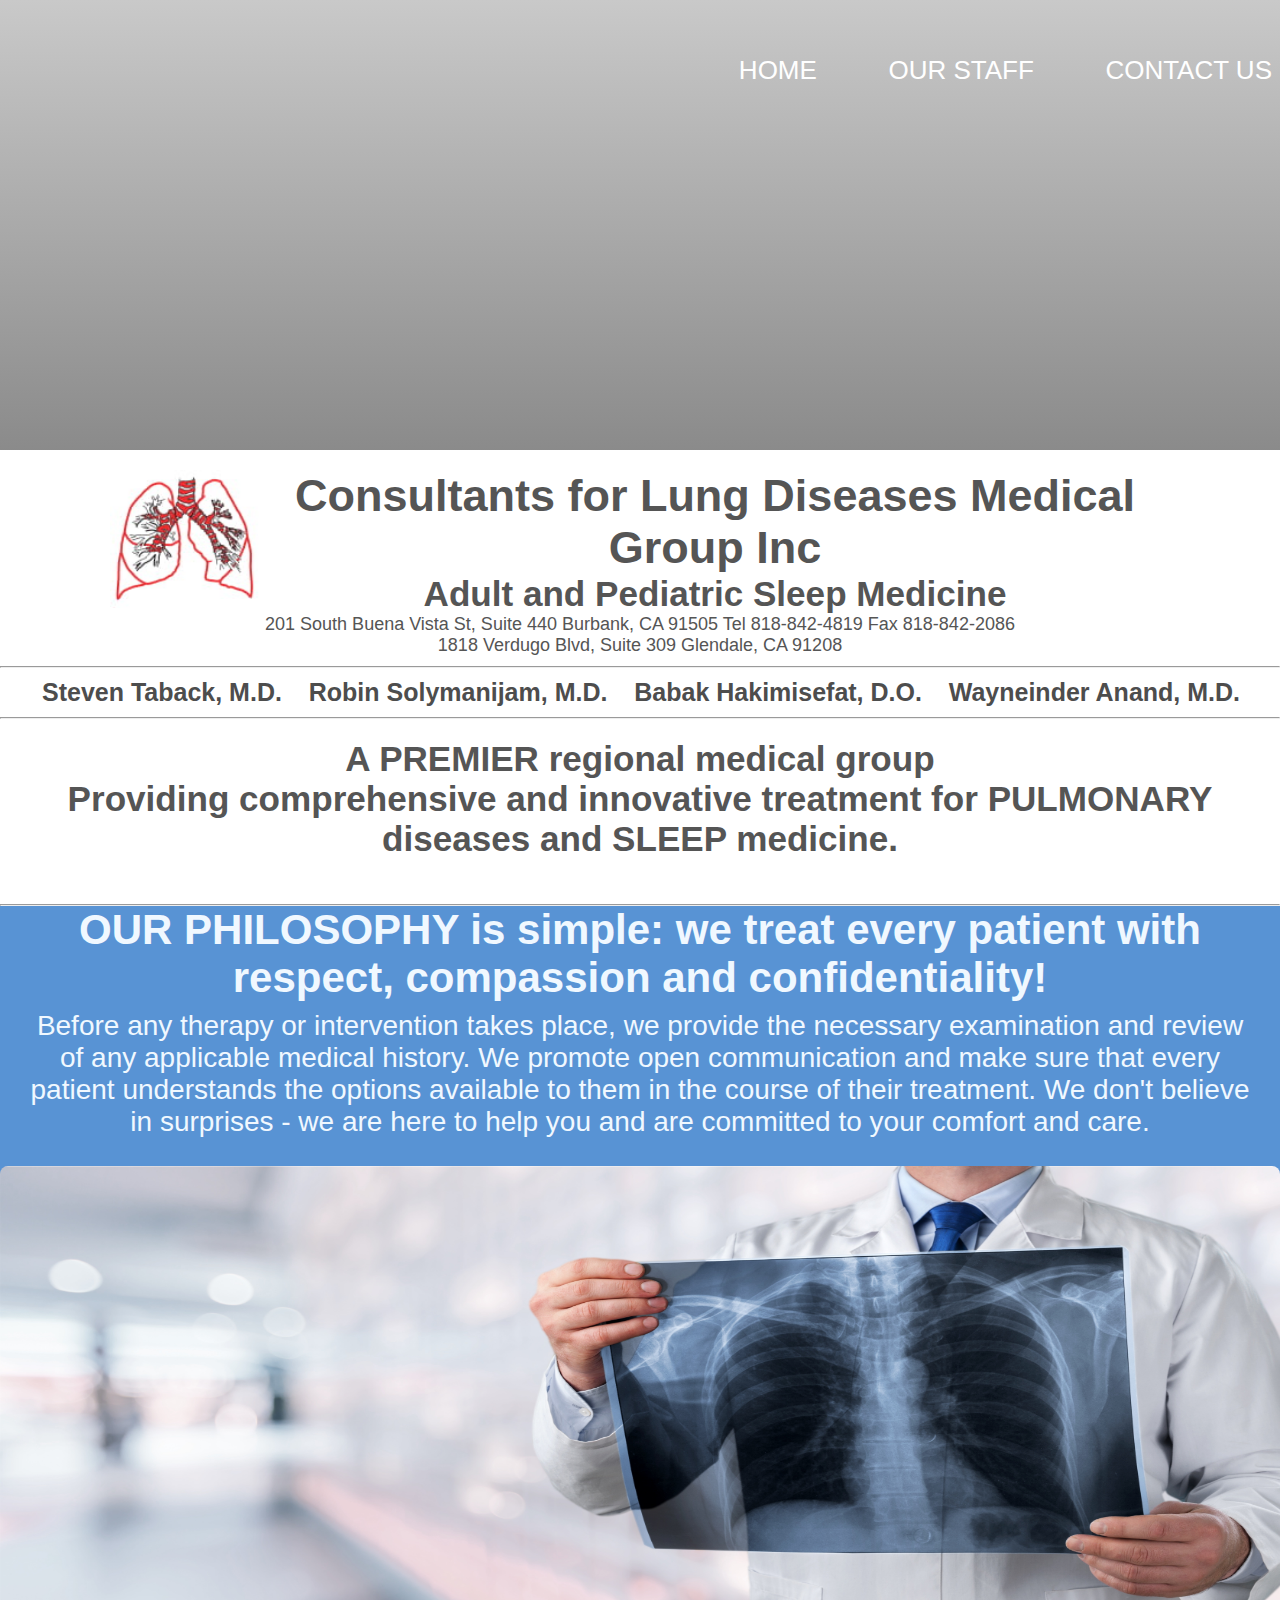
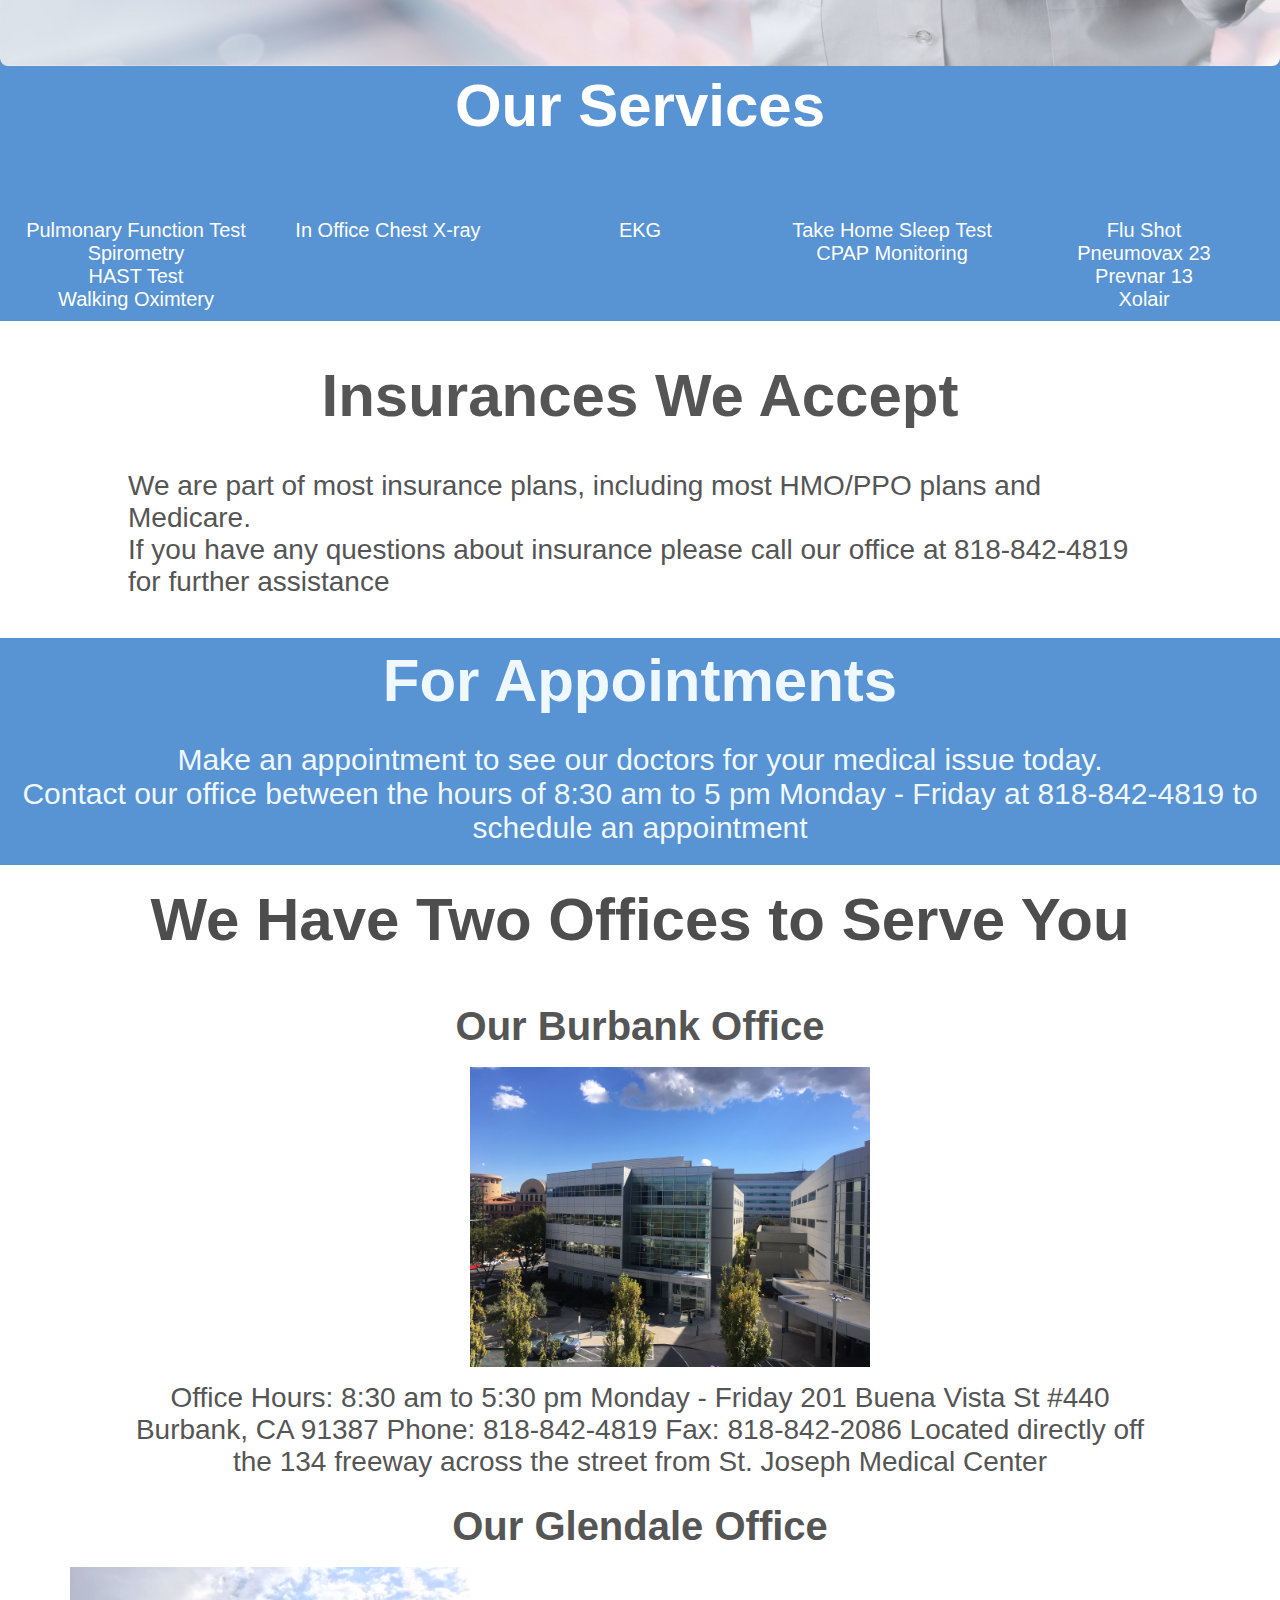
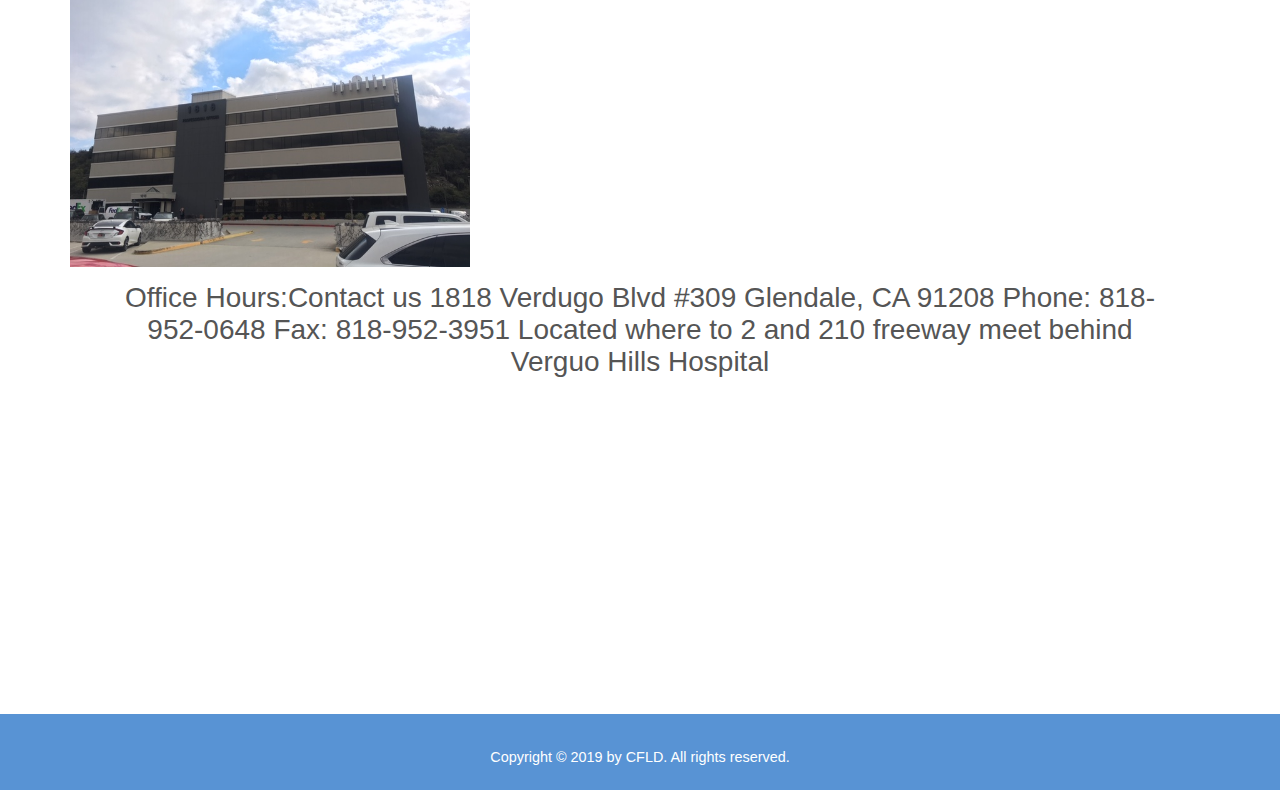
<file: index.html>
<!DOCTYPE html>
<html lang="en">
    <meta charset="utf-8">
    <meta name="viewport" content="width=device-width, initial-scale=1.0">
    
 <head>
     <title>Consultants for lung diseases </title>
     <link rel="stylesheet" type="text/css" href="css/style.css">
     <link rel="icon" href="images/favicon.ico">
     <link rel="stylesheet" href="https://use.fontawesome.com/releases/v5.7.2/css/all.css" integrity="sha384-fnmOCqbTlWIlj8LyTjo7mOUStjsKC4pOpQbqyi7RrhN7udi9RwhKkMHpvLbHG9Sr" crossorigin="anonymous">
     </head>    
   
  <body>
      
    <header>
     <nav>
        <div class="row">
            <ul class="main-nav">
            <li><a href="index.html">Home</a></li>    
            <li><a href="doctors.html">Our Staff</a></li>
            
            <li><a href="contact.html">Contact Us</a></li>    
            </ul>
           
          </div>
        
        </nav>
    </header>

<div class="cfld-title">
    <div class="clearfix">
      
        <img src="images/LUNGS_2color%20(1)-1.jpg" alt="Cfld logo"><h2>Consultants for Lung Diseases Medical Group Inc</h2>
    <h3>Adult and Pediatric Sleep Medicine</h3>
        <p>201 South Buena Vista St, Suite 440 Burbank, CA 91505 Tel 818-842-4819 Fax 818-842-2086</p>
        <p>1818 Verdugo Blvd, Suite 309 Glendale, CA 91208</p>
       
    
    </div>
      </div>
    <hr>
    <div class="doctors-names">
    <a href="taback.html"><h4>Steven Taback, M.D.</h4></a>
        <a href="soly.html"><h4>Robin Solymanijam, M.D.</h4></a>
        <a href="hakimi.html"><h4>Babak Hakimisefat, D.O.</h4></a>
        <a href="anand.html"><h4>Wayneinder Anand, M.D.</h4></a>
        
    </div>
    <hr>
    <section class="intro">

    <div class="mission">
        <h3>A PREMIER regional medical group</h3> 
        <h3>Providing comprehensive and innovative treatment for
        <strong>PULMONARY </strong> diseases and <strong>SLEEP medicine.</strong> </h3>
        
        </div> 
    
    </section>
    
    <hr class="line">
    
    <section class="intro">
    <div class="about-us">
        <h2>OUR PHILOSOPHY is simple: we treat every patient with respect, compassion and confidentiality!</h2>
    
        <p>Before any therapy or intervention takes place, we provide the necessary examination and review of any applicable medical history. We promote open communication and make sure that every patient understands the options available to them in the course of their treatment. We don't believe in surprises - we are here to help you and are committed to your comfort and care. </p>
    </div>
        </section>


    
    
    
    
<section class="breathing">

    
    <div class="breath">
<img src="images/AdobeStock_233003549.jpeg">
    </div>
    

    </section>
    
    <div class="title-services"> <h2>Our Services</h2> </div>
  <section class="section-meals">
          
            <ul class="meals-showcase clearfix">
                <li>
                    
                    <figure class="meal-photo">
                        <a href="pft.html"><i class="fas fa-wind"></i></a>
                    
                        <p>Pulmonary Function Test</p>
                        <p>Spirometry</p>
                        <p>HAST Test</p>
                        <p>Walking Oximtery</p>
                    
                    </figure>
                           
                </li>
                <li>
                    <figure class="meal-photo">
                        <a href="xray.html"><i class="fas fa-x-ray"></i></a>
                        <p>In Office Chest X-ray</p>
                    </figure>
                
                </li>
               <li>
                    <figure class="meal-photo">
                        <a href="ekg.html"><i class="fas fa-heartbeat"></i></a>
                        <p>EKG</p>
                    </figure>
                
                </li>
                <li>
                    <figure class="meal-photo">
                        <a href="sleeptest.html"><i class="fas fa-bed"></i></a>
                         <p>Take Home Sleep Test</p>
                         <p>CPAP Monitoring</p>
                    </figure>
                
                </li>
             <li>
                    <figure class="meal-photo">
                         <a href="vacc.html"><i class="fas fa-syringe"></i></a>
                    
                    <p>Flu Shot </p>   
                    <p> Pneumovax 23</p> 
                    <p> Prevnar 13</p> 
                    <p>Xolair</p>    
                    </figure>
                
                </li>
                
            </ul>
           
                
      
            </section>
    
<section class="ins-section">
    <div class="clearfix">
    <div class="ins">
    <div class="ins-title"><h2>Insurances We Accept</h2></div>
    <ul class="ins-list">
    <li><p>We are part of most insurance plans, including most
        HMO/PPO plans and Medicare.</p></li>
        <li><p>If you have any questions about insurance please call our office at 818-842-4819 for further assistance</p></li>
    
        </ul>
        </div>
    </div>
    
    </section>  

    
    

    
         
    <div class="appt-title">
    <h2> For Appointments</h2> 
        </div>
    <div class="appt">  
    <p> Make an appointment to see our doctors for your medical issue today.</p>   
    <p>Contact our office between the hours of 8:30 am to 5 pm Monday - Friday at 818-842-4819  to schedule an appointment </p>      </div> 
        
       <section class="contact-section">  
   <div class="contact-title"><h2>We Have Two Offices to Serve You</h2>
        </div>
         <div class="contact">
        <div class="contact-color"> 
       <div>
            <h3 class="office-title"> Our Burbank Office</h3>
    <div class="burbank-list">
       <div class="clearfix">
        <img src="images/officeview.JPG" width="400px" height="300px">
        
       <iframe src="https://www.google.com/maps/embed?pb=!1m18!1m12!1m3!1d3301.518189816859!2d-118.33099318487784!3d34.15866678057708!2m3!1f0!2f0!3f0!3m2!1i1024!2i768!4f13.1!3m3!1m2!1s0x80c2bfc35e9be2d7%3A0xe45275c4dc1d35e1!2s201+S+Buena+Vista+St%2C+Burbank%2C+CA+91505!5e0!3m2!1sen!2sus!4v1549069966294" width="400" height="300" frameborder="0" style="border:0" allowfullscreen></iframe>
       <p>Office Hours: 8:30 am to 5:30 pm Monday - Friday
        201 Buena Vista St #440 Burbank, CA 91387
        Phone: 818-842-4819
        Fax: 818-842-2086
        Located directly off the 134 freeway
        across the street from St. Joseph Medical Center</p>
           
           
           
        </div>
     </div>
    </div>
            
            <h3 class="office-title"> Our Glendale Office</h3>

    <div class="glendale-list">
        
        <img src="images/glendaleoffice.JPG" width="400px" height="300px">
        <div class="glendale-text">
        <p>Office Hours:Contact us 
            1818 Verdugo Blvd #309 Glendale, CA 91208 
            Phone: 818-952-0648
            Fax: 818-952-3951
           Located where to 2 and 210 freeway meet
          behind Verguo Hills Hospital</p>
          </div>  
        <iframe src="https://www.google.com/maps/embed?pb=!1m18!1m12!1m3!1d3299.7237099961326!2d-118.21823768486347!3d34.20453508056485!2m3!1f0!2f0!3f0!3m2!1i1024!2i768!4f13.1!3m3!1m2!1s0x80c2ea059628f7c7%3A0x2e0fb28917c6d57f!2s1812+Verdugo+Blvd%2C+Glendale%2C+CA+91208!5e0!3m2!1sen!2sus!4v1549401571596" width="400" height="300" frameborder="0" style="border:0" allowfullscreen></iframe>
        
    </div>
    </div>    
        </div>
    </section>
    
    
<footer>
    
     <div class="row">
    <p>Copyright &copy; 2019 by CFLD. All rights reserved.</p>
    </div>
    
    
    </footer>    
    
    </body>    
    
</html>
</file>
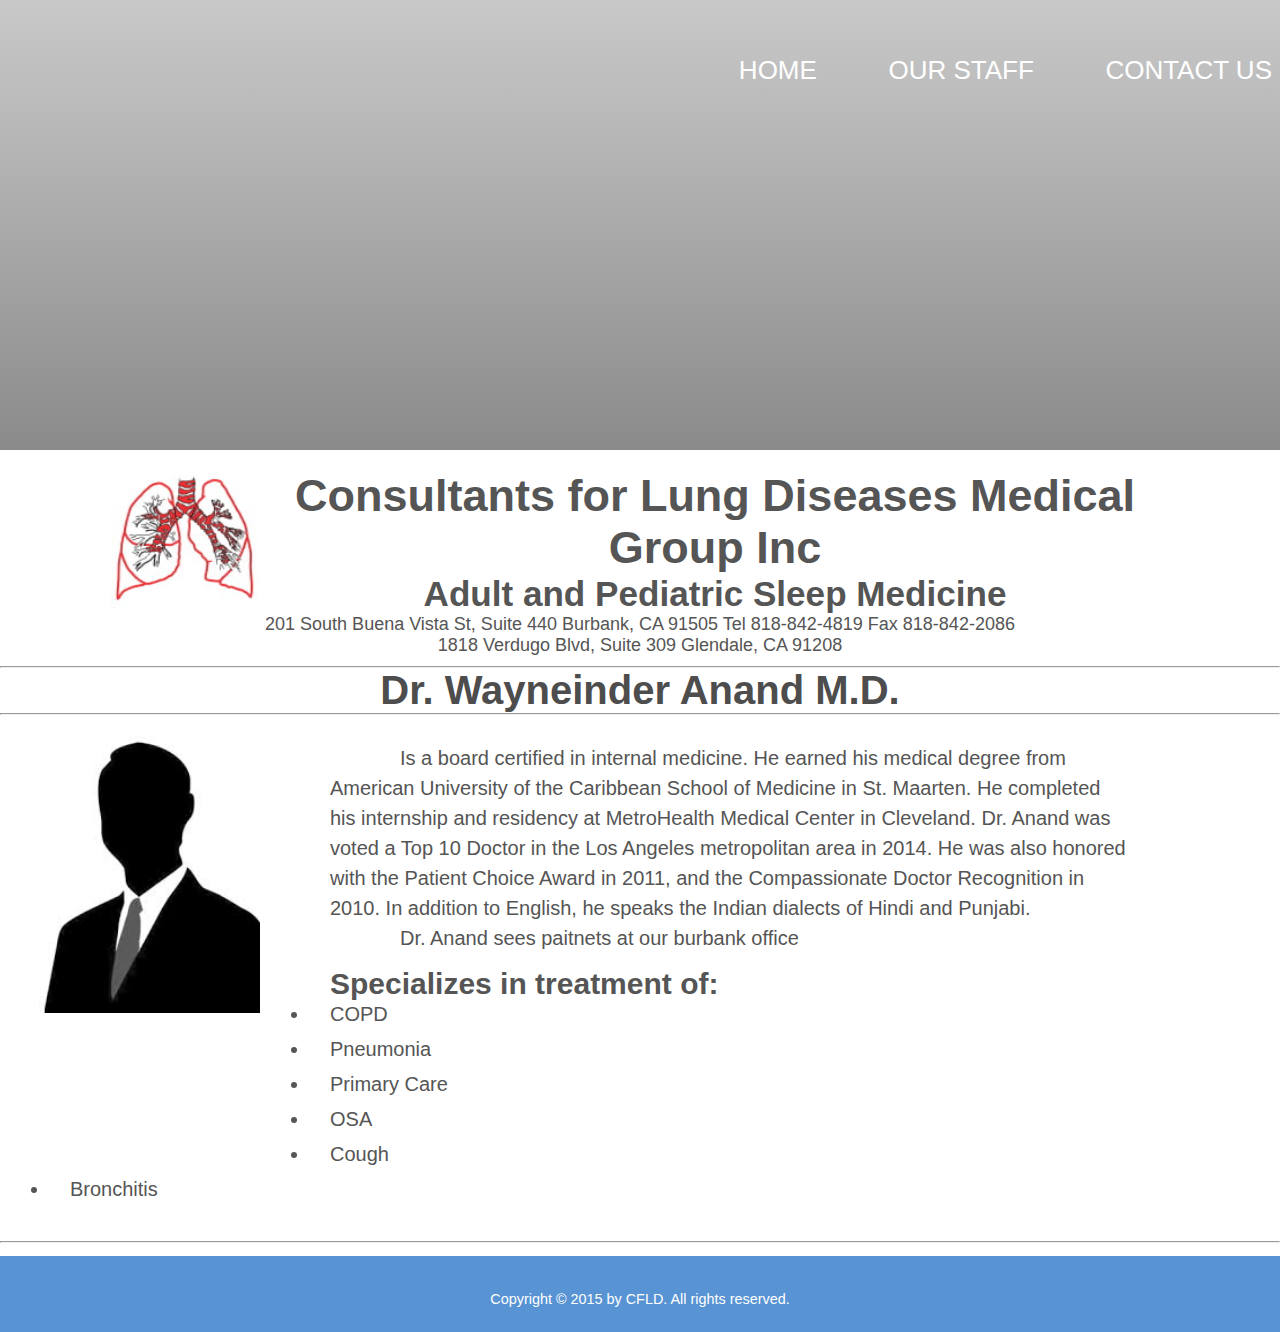
<file: anand.html>
<!DOCTYPE html>
<html lang="en">
    <meta charset="utf-8">
    <meta name="viewport" content="width=device-width, initial-scale=1.0">
    
 <head>
     <title>Consultants for lung diseases </title>
     <link rel="stylesheet" type="text/css" href="css/style.css">
          <link rel="icon" href="images/favicon.ico">

     </head>    
    
    
<body>
    <header>
     <nav>
        <div class="row">
            <ul class="main-nav">
            <li><a href="index.html">Home</a></li>    
            <li><a href="doctors.html">Our Staff</a></li>
            
            <li><a href="contact.html">Contact Us</a></li>    
            </ul>
           
          </div>
        
        </nav>
    </header>
   
    <div class="cfld-title">
    <div class="clearfix">
    <img src="images/LUNGS_2color%20(1)-1.jpg" alt="Cfld logo"><h2>Consultants for Lung Diseases Medical Group Inc</h2>
    <h3>Adult and Pediatric Sleep Medicine</h3>
   <p>201 South Buena Vista St, Suite 440 Burbank, CA 91505 Tel 818-842-4819 Fax 818-842-2086</p>
        <p>1818 Verdugo Blvd, Suite 309 Glendale, CA 91208</p>
        </div>
    </div>  
    <hr>
    
    
    <div class="anand-title">
    <h1>Dr. Wayneinder Anand M.D.</h1>
    </div>
    <hr>
      

    <div class="clearfix">
    <div class="anand-pic">
    <img src="images/Blank.jpg" alt="Dr Anand" width="230px" >
        </div>
        
    <div class="anand-intro">  

     <div class="indent"><p> Is a board certified in internal medicine. He earned his medical degree from American University of the Caribbean School of Medicine in St. Maarten. He completed his internship and residency at MetroHealth Medical Center in Cleveland. Dr. Anand was voted a Top 10 Doctor in the Los Angeles metropolitan area in 2014. He was also honored with the Patient Choice Award in 2011, and the Compassionate Doctor Recognition in 2010. In addition to English, he speaks the Indian dialects of Hindi and Punjabi.</p>
        <p>Dr. Anand sees paitnets at our burbank office </p></div>
        
     </div>
     <div class="anand-treatment">
    <h2>Specializes in treatment of:</h2>
    <ul>
    <li>COPD</li>    
    <li>Pneumonia</li>
    <li>Primary Care</li> 
    <li>OSA</li>   
    <li>Cough</li>   
    <li>Bronchitis</li>    
    </ul>
    </div>     
   </div>
    
    
 <!-- <div class="anand-info">
  <h3 class="hak-h3">Primary Care</h3> 
 <img src="images/AdobeStock_142780600.jpeg">   
  <p>A primary care physician, or PCP, is considered your main doctor. They are responsible for dealing with the majority of your health care issues. Depending on the type of health insurance you have, your insurer may require you to have a PCP.</p>
<p>You’ll go to your PCP for your yearly physical exam and preventive health care. She will help you determine any medical concerns you’re at risk for developing in the future. She will also give you advice on ways you might be able to prevent those problems or decrease your risk.</p>
    </div>
    
 
 <div class="anand-sleep">  
<h3>Sleep Medicine</h3>
      <img src="images/AdobeStock_128176283.jpeg" style="width: 900px;">
     <div class="sleep-effect">
         
     <img src="images/AdobeStock_86381958.jpeg">   
</div>
<p>Doctors that specialize in sleep disorders (insomnia, sleep apnea, etc) and their treatment are “Board Certified” in sleep medicine. They often have other, related, medical specialties as well, including pulmonology </p>
<p>Sleep disorders may be caused by physical, environmental and/or emotional factors. Insomnia (trouble falling or staying asleep), sleep apnea and restless leg syndrome are among the more common problems patients can experience, but certainly not the only ones. As with all medical conditions, accurate diagnosis is the key to prompt, effective treatment.</p>
  </div>  
    <hr>
    
    <div class="clearfix">
    <div class="anand-copd">
    <img src="images/AdobeStock_158937091.jpeg">
    <h3>Pulmonary Medicine</h3>
    
    <p>Pulmonary medicine deals with many diseases and conditions, including: ARDS (acute respiratory distress syndrome), asthma, COPD (chronic obstructive pulmonary disease), cystic fibrosis, interstitial lung disease, lung cancer, lung transplants, occupational lung disease, pulmonary hypertension, pulmonary tuberculosis</p>
    </div>
    </div> -->
    
    <hr>
    
    
    
    <footer>
    
     <div class="row">
    <p>Copyright &copy; 2015 by CFLD. All rights reserved.</p>
    </div>
    
    
    </footer>    
    
    </body>    
    
</html>
</file>
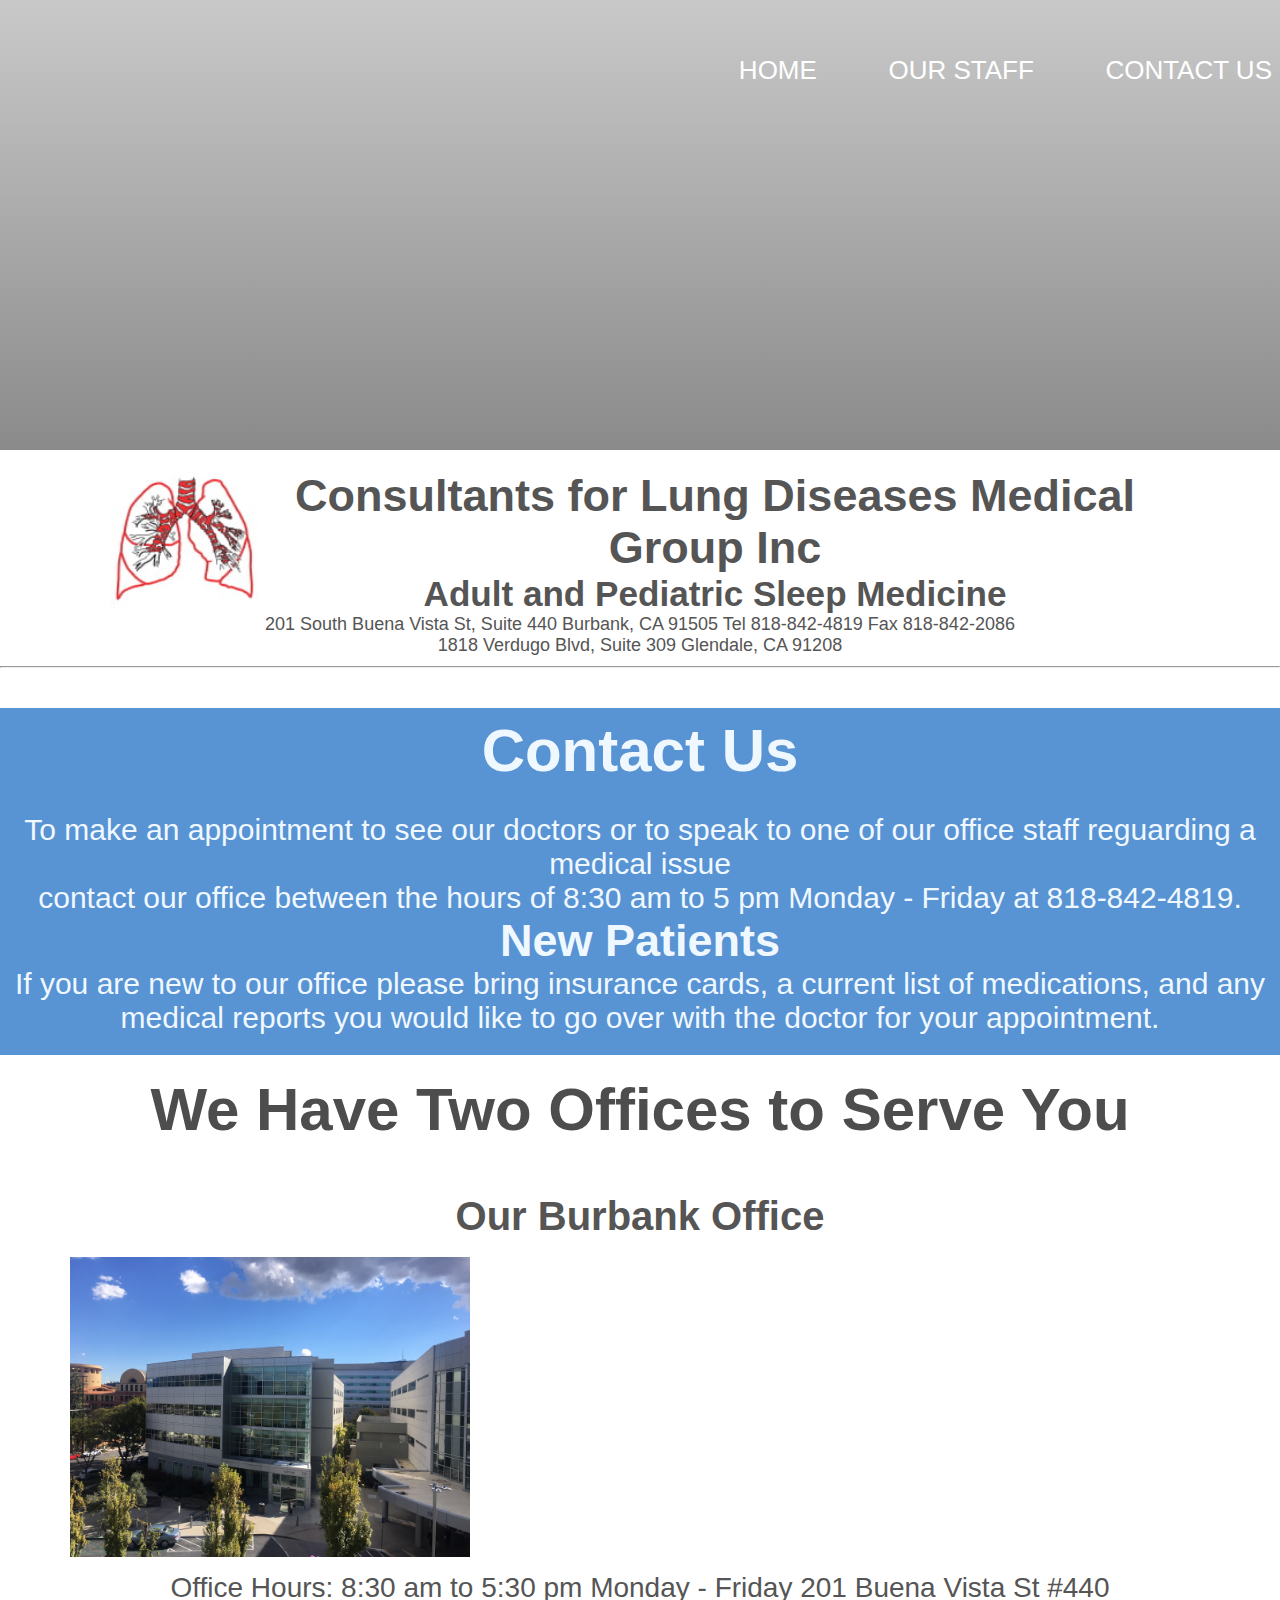
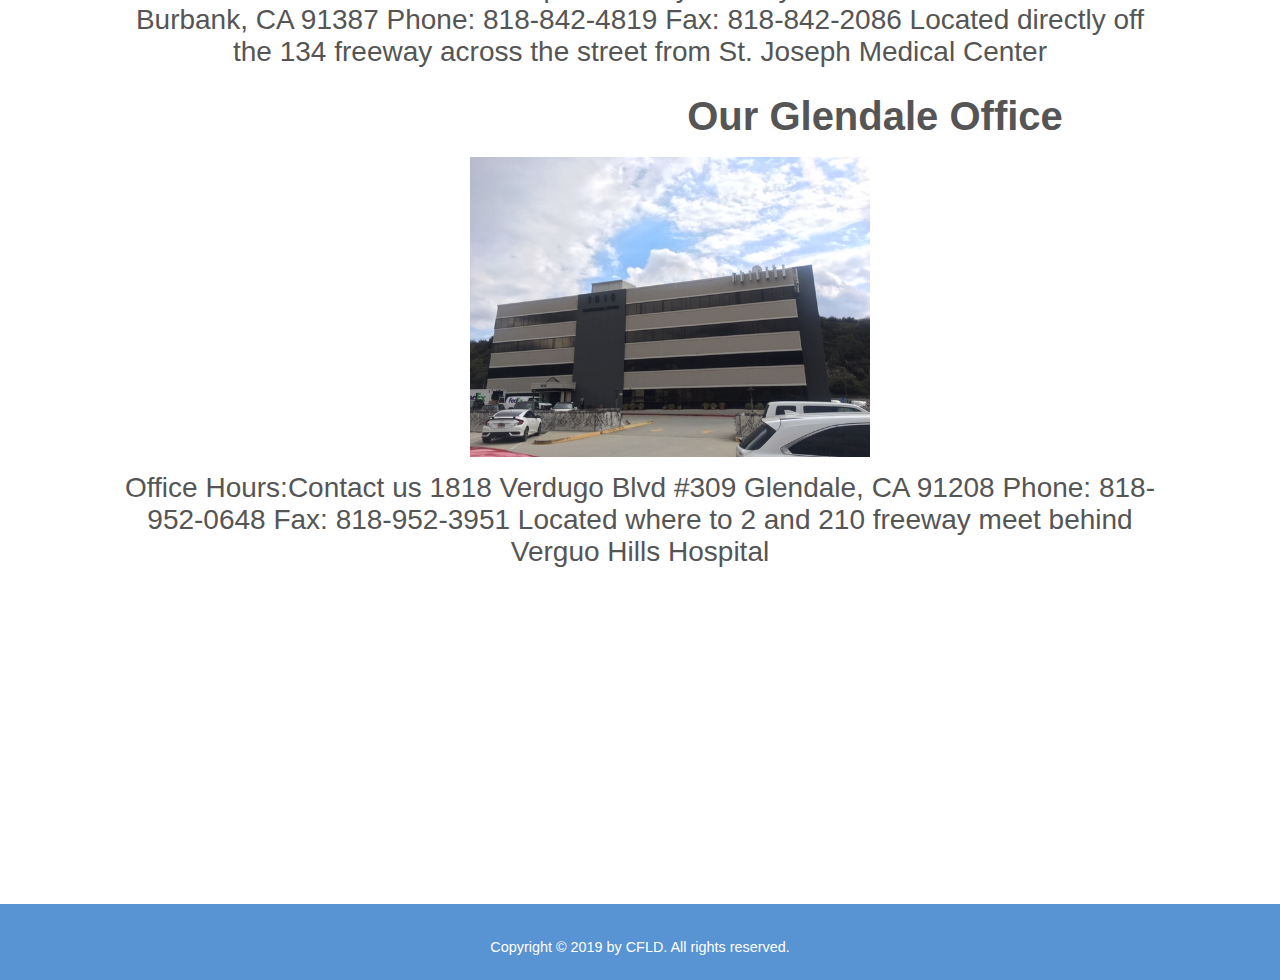
<file: contact.html>
<!DOCTYPE html>
<html lang="en">
    <meta charset="utf-8">
    <meta name="viewport" content="width=device-width, initial-scale=1.0">
    
 <head>
     <title>Consultants for lung diseases </title>
     <link rel="stylesheet" type="text/css" href="css/style.css">
          <link rel="icon" href="images/favicon.ico">

     
     
    </head>    
    
    
<body>
    <header>
     <nav>
        <div class="row">
            <ul class="main-nav">
            <li><a href="index.html">Home</a></li>
            <li><a href="doctors.html">Our Staff</a></li>
           
            <li><a href="contact.html">Contact Us</a></li>    
            
            </ul>
         
          </div>
        
        </nav>

    </header>
    
    <div class="cfld-title">
    <div class="clearfix">
    <img src="images/LUNGS_2color%20(1)-1.jpg" alt="Cfld logo"><h2>Consultants for Lung Diseases Medical Group Inc</h2>
    <h3>Adult and Pediatric Sleep Medicine</h3>
   <p>201 South Buena Vista St, Suite 440 Burbank, CA 91505 Tel 818-842-4819 Fax 818-842-2086</p>
        <p>1818 Verdugo Blvd, Suite 309 Glendale, CA 91208</p>
        </div>
    </div>
    <hr>
   
<div class="appt-title">
    <h2> Contact Us</h2> 
        </div>
    <div class="appt">  
    <p> To make an appointment to see our doctors or to speak to one of our 
        office staff reguarding a medical issue</p>   
    <p>contact our office between the hours of 8:30 am to 5 pm Monday - Friday at 818-842-4819. </p>      
        
    
    <h2>New Patients</h2>
    <p>If you are new to our office please bring insurance cards, a current list of medications, and any medical reports you would like to go over with the doctor for your appointment.</p></div> 
    
       <section class="contact-section">  
   <div class="contact-title"><h2>We Have Two Offices to Serve You</h2>
        </div>
         <div class="contact">
        <div class="contact-color"> 
       <div>
            <h3 class="office-title"> Our Burbank Office</h3>
    <div class="burbank-list">
       
        <img src="images/officeview.JPG" width="400px" height="300px">
        <p>Office Hours: 8:30 am to 5:30 pm Monday - Friday
        201 Buena Vista St #440 Burbank, CA 91387
        Phone: 818-842-4819
        Fax: 818-842-2086
        Located directly off the 134 freeway
        across the street from St. Joseph Medical Center</p>
       <iframe src="https://www.google.com/maps/embed?pb=!1m18!1m12!1m3!1d3301.518189816859!2d-118.33099318487784!3d34.15866678057708!2m3!1f0!2f0!3f0!3m2!1i1024!2i768!4f13.1!3m3!1m2!1s0x80c2bfc35e9be2d7%3A0xe45275c4dc1d35e1!2s201+S+Buena+Vista+St%2C+Burbank%2C+CA+91505!5e0!3m2!1sen!2sus!4v1549069966294" width="400" height="300" frameborder="0" style="border:0" allowfullscreen></iframe>

        
     </div>
    </div>
            
            <h3 class="office-title"> Our Glendale Office</h3>

    <div class="glendale-list">
        
        <img src="images/glendaleoffice.JPG" width="400px" height="300px">
        <div class="glendale-text">
        <p>Office Hours:Contact us 
            1818 Verdugo Blvd #309 Glendale, CA 91208 
            Phone: 818-952-0648
            Fax: 818-952-3951
           Located where to 2 and 210 freeway meet
          behind Verguo Hills Hospital</p>
          </div>  
        <iframe src="https://www.google.com/maps/embed?pb=!1m18!1m12!1m3!1d3299.7237099961326!2d-118.21823768486347!3d34.20453508056485!2m3!1f0!2f0!3f0!3m2!1i1024!2i768!4f13.1!3m3!1m2!1s0x80c2ea059628f7c7%3A0x2e0fb28917c6d57f!2s1812+Verdugo+Blvd%2C+Glendale%2C+CA+91208!5e0!3m2!1sen!2sus!4v1549401571596" width="400" height="300" frameborder="0" style="border:0" allowfullscreen></iframe>
        
    </div>
    </div>    
        </div>
    </section>
    

 
<footer>
    
    
    <div class="row">
    <p>Copyright &copy; 2019 by CFLD. All rights reserved.</p>
    </div>
    
    
    
    </footer>    
    
    </body>    
    
</html>
</file>
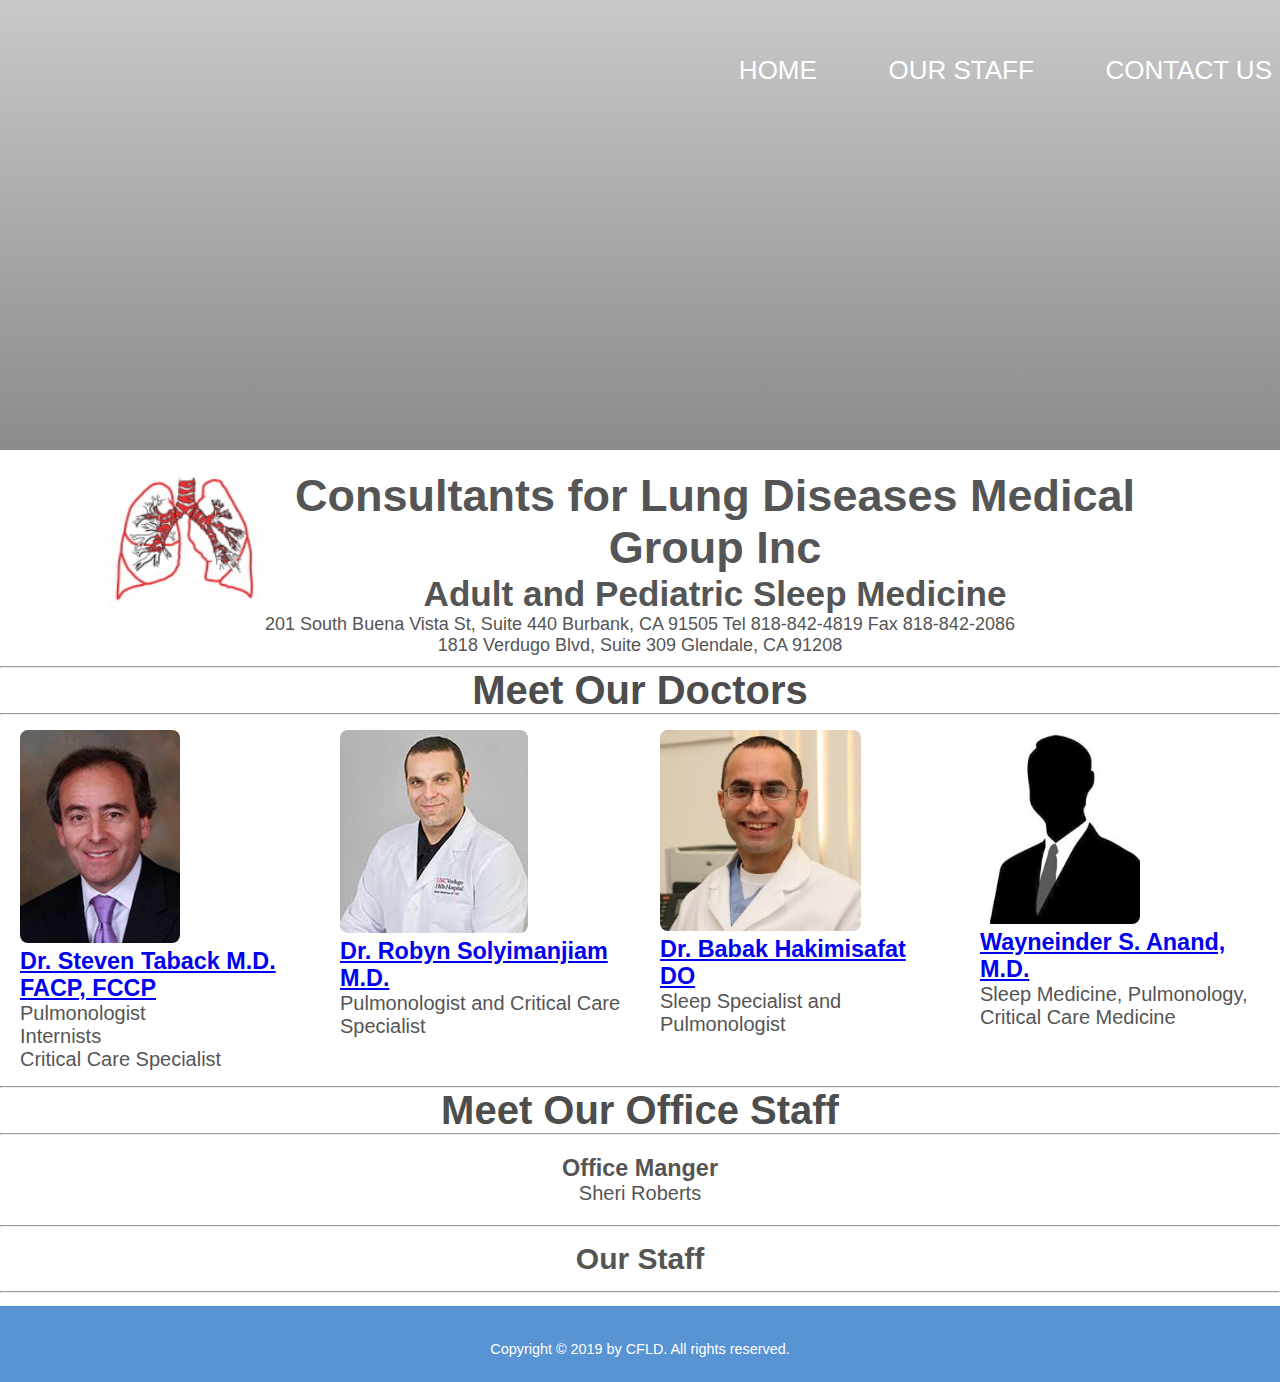
<file: doctors.html>
<!DOCTYPE html>
<html lang="en">
    <meta charset="utf-8">
    <meta name="viewport" content="width=device-width, initial-scale=1.0">
    
 <head>
     <title>Consultants for lung diseases </title>
     <link rel="stylesheet" type="text/css" href="css/style.css">
     <link rel="icon" href="images/favicon.ico">

     
     
    </head>    
    
    
<body>
    <header>
     <nav>
        <div class="row">
            <ul class="main-nav">
            <li><a href="index.html">Home</a></li>   
            <li><a href="doctors.html">Our Staff</a></li>
             
            <li><a href="contact.html">Contact Us</a></li>    
            
            </ul>
         
          </div>
        
        </nav>
    
    
    
    </header>
    
<div class="cfld-title">
    <div class="clearfix">
    <img src="images/LUNGS_2color%20(1)-1.jpg" alt="Cfld logo"><h2>Consultants for Lung Diseases Medical Group Inc</h2>
    <h3>Adult and Pediatric Sleep Medicine</h3>
   <p>201 South Buena Vista St, Suite 440 Burbank, CA 91505 Tel 818-842-4819 Fax 818-842-2086</p>
        <p>1818 Verdugo Blvd, Suite 309 Glendale, CA 91208</p>
        </div>
    </div>  
    
    
<hr>
    <h1>Meet Our Doctors</h1>
<hr>
    

         <div class="clearfix">  
        <div class="column">
          <div class="drtabackimg">
        <a href="taback.html"><img src="images/taback.jpg" alt="Dr Taback"><h3>Dr. Steven Taback M.D. FACP, FCCP</h3></a>
            </div>
    
            <p><strong>Pulmonologist</strong></p>
            <p><strong>Internists </strong></p> 
            <p><strong>Critical Care Specialist</strong></p>  
            </div>
    
        
         <div class="column">
        <a href="soly.html"><img src="images/DrSoly.jpg" alt="Dr Solyimanjiam"><h3>Dr. Robyn Solyimanjiam M.D.</h3></a>
            
        <p><strong>Pulmonologist and Critical Care Specialist</strong></p>
        
             </div>
        
    
             <div class="column">
        <div class="drhakimg">        
        <a href="hakimi.html"><img src="images/DrHakimi.jpg" alt="Dr Hakimi"><h3>Dr. Babak Hakimisafat DO</h3></a></div> 
            
        <p><strong>Sleep Specialist and Pulmonologist </strong></p>
         
             </div>
        
    
     <div class="column">
         <a href="anand.html"><img src="images/Blank.jpg" alt="Dr Anand" style="width: 160px"><h3>Wayneinder S. Anand, M.D.</h3></a>
            <p><strong>Sleep Medicine, Pulmonology, Critical Care Medicine</strong></p>
        
             </div>
    </div>
    
        <hr>
  <div class="staff-title">
 <h1>Meet Our Office Staff</h1>
    </div>
    <hr>
    
    <div class="staff-manager">
   
    
    <h3>Office Manger</h3> 
     <p>Sheri Roberts</p>   
     </div>   
   <hr>
    
    <div class="staff">
   <h2>Our Staff</h2>
    
    
     </div>
    
    
   <hr>
    
    
<footer>
    
    
    <div class="row">
    <p>Copyright &copy; 2019 by CFLD. All rights reserved.</p>
    </div>
    
    
    
    </footer>    

    </body>    
    
</html>
</file>
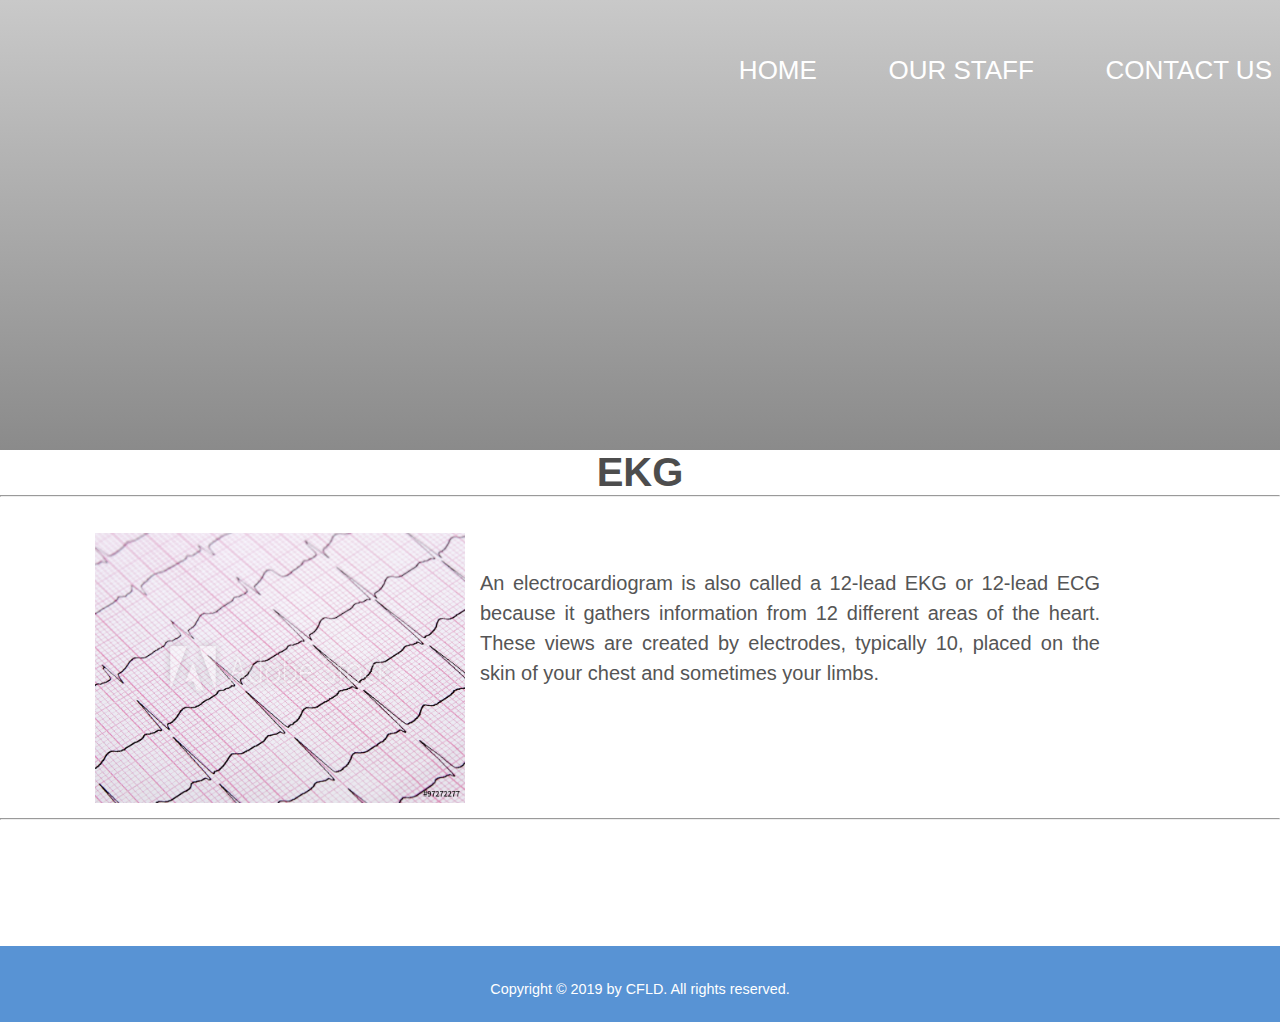
<file: ekg.html>
<!DOCTYPE html>
<html lang="en">
    <meta charset="utf-8">
    <meta name="viewport" content="width=device-width, initial-scale=1.0">
    
 <head>
     <title>Consultants for lung diseases </title>
     <link rel="stylesheet" type="text/css" href="css/style.css">
          <link rel="icon" href="images/favicon.ico">

     </head>    
    
    
<body>
    <header>
     <nav>
        <div class="row">
            <ul class="main-nav">
            <li><a href="index.html">Home</a></li>    
            <li><a href="doctors.html">Our Staff</a></li>
            
            <li><a href="contact.html">Contact Us</a></li>    
            </ul>
           
          </div>
        
        </nav>
    </header>
<h1>EKG </h1>
<hr>
    <div class="pft-test">
   
    </div>
    <div class="clearfix">
    <div class="pft-test">
       <img src="images/AdobeStock_97272277_Preview.jpeg" height="200px" width="300px">  
    <p>An electrocardiogram is also called a 12-lead EKG or 12-lead ECG because it gathers information from 12 different areas of the heart. These views are created by electrodes, typically 10, placed on the skin of your chest and sometimes your limbs.</p>
   
    </div>
    </div>
    
    <hr>
    
    
     <div class="clearfix">
    <div class="pft-test">
       <p></p>
        <p></p>
   
    </div>
    </div>
    
    <footer>
    
     <div class="row">
    <p>Copyright &copy; 2019 by CFLD. All rights reserved.</p>
    </div>
    
    
    </footer>    
    
    </body>    
    
</html>
</file>
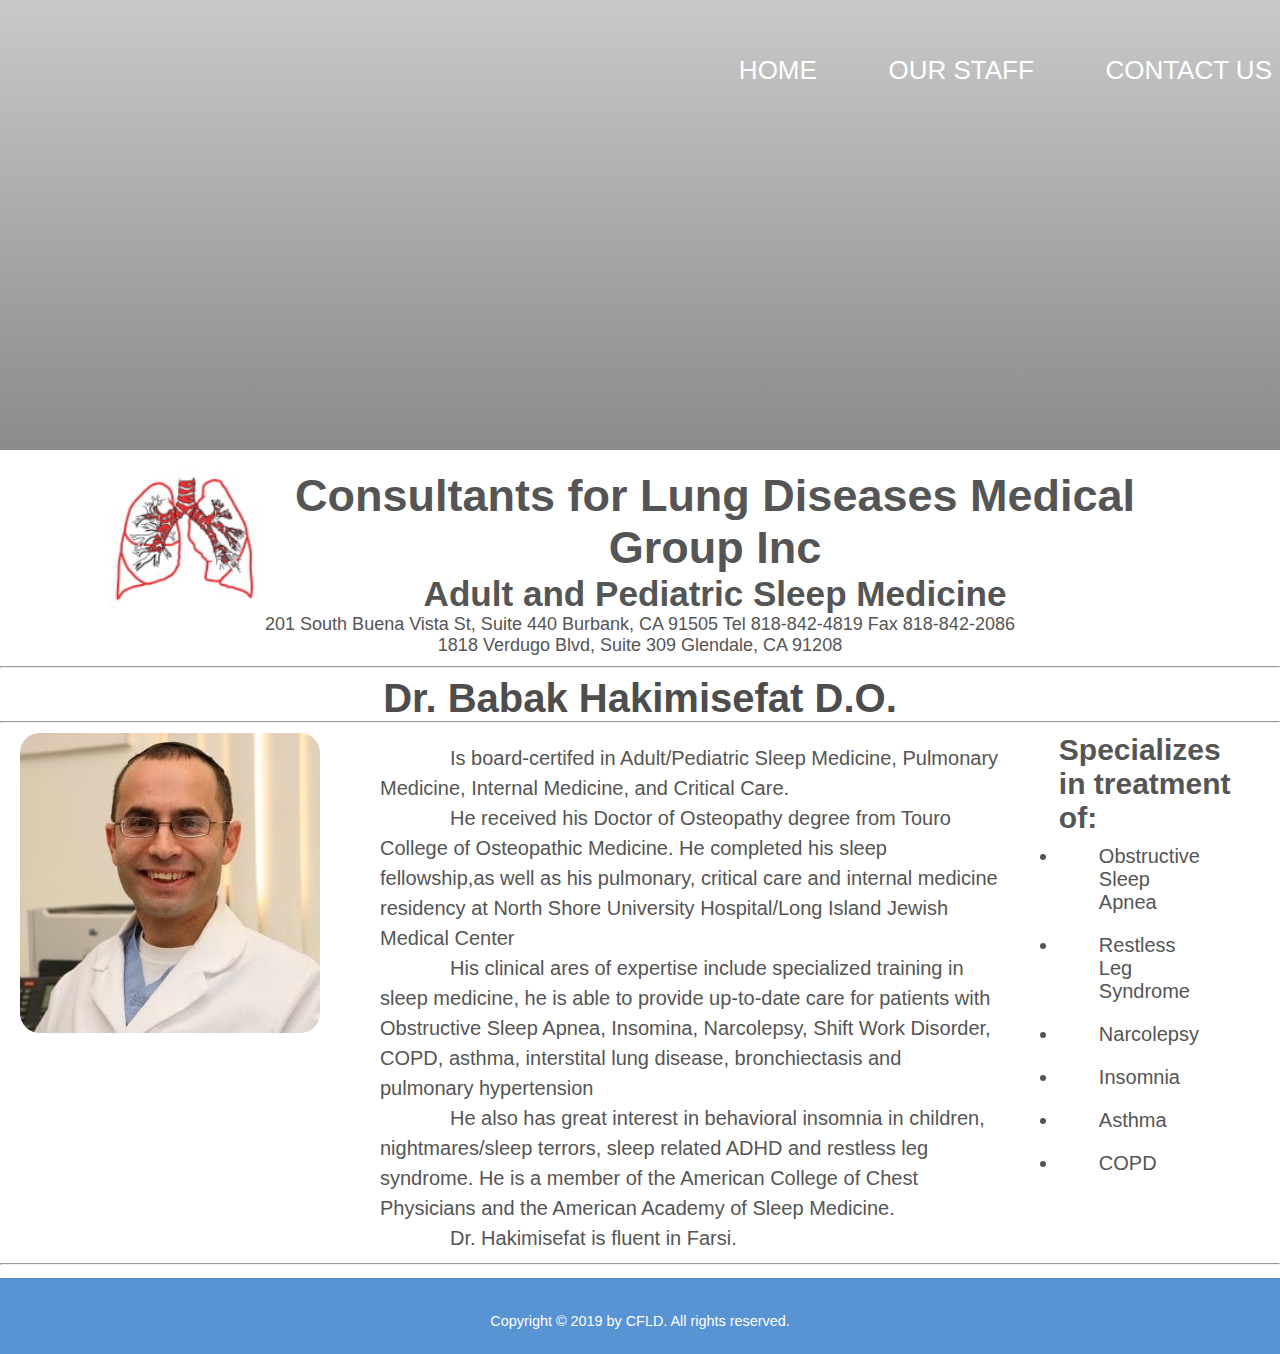
<file: hakimi.html>
<!DOCTYPE html>
<html lang="en">
    <meta charset="utf-8">
    <meta name="viewport" content="width=device-width, initial-scale=1.0">
    
 <head>
     <title>Consultants for lung diseases </title>
     <link rel="stylesheet" type="text/css" href="css/style.css">
          <link rel="icon" href="images/favicon.ico">

     </head>    
    <body>
        
    <header>
     <nav>
        <div class="row">
            <ul class="main-nav">
            <li><a href="index.html">Home</a></li>    
            <li><a href="doctors.html">Our Staff</a></li>
            
             
            <li><a href="contact.html">Contact Us</a></li>    
            </ul>
            </div>
        </nav>
        </header>
        
     <div class="cfld-title">
    <div class="clearfix">
    <img src="images/LUNGS_2color%20(1)-1.jpg" alt="Cfld logo"><h2>Consultants for Lung Diseases Medical Group Inc</h2>
    <h3>Adult and Pediatric Sleep Medicine</h3>
   <p>201 South Buena Vista St, Suite 440 Burbank, CA 91505 Tel 818-842-4819 Fax 818-842-2086</p>
        <p>1818 Verdugo Blvd, Suite 309 Glendale, CA 91208</p>
        </div>
    </div>  
<hr>        
        
<div class="hak-title">
<h1>Dr. Babak Hakimisefat D.O.</h1>
    <hr>
        </div>  
<div class="haki-flex">        
<div class="sleep-hak">
    <img src="images/DrHakimi.jpg" alt="Dr Hakimi" width="300px" height="300px">
    </div>   
<div class="hak-intro">
    
    <div class="indent"><p>Is board-certifed in Adult/Pediatric Sleep Medicine, Pulmonary Medicine, Internal Medicine, and Critical Care.</p></div>
     <p class="indent">He received his Doctor of Osteopathy degree from Touro College of Osteopathic Medicine.
     He completed his sleep fellowship,as well as his pulmonary, critical care and internal medicine residency at North Shore University Hospital/Long Island Jewish Medical Center</p>
    <div class="indent"><p>His clinical ares of expertise include specialized training in sleep medicine, he is able to provide up-to-date care for patients with Obstructive Sleep Apnea, Insomina, Narcolepsy, Shift Work Disorder, COPD, asthma, interstital lung disease, bronchiectasis and pulmonary hypertension</p></div>
    <div class="indent"><p>He also has great interest in behavioral insomnia in children, nightmares/sleep terrors, sleep related ADHD and restless leg syndrome. He is a member of the American College of Chest Physicians and the American Academy of Sleep Medicine.</p>
        <p> Dr. Hakimisefat is fluent in Farsi.</p>
    </div>
   
    </div>
    <div class="hak-treatment">
    <h2>Specializes in treatment of:</h2>
    <ul>
    <li>Obstructive Sleep Apnea</li> 
    <li>Restless Leg Syndrome</li>  
    <li>Narcolepsy</li> 
    <li>Insomnia</li> 
    <li>Asthma</li>
    <li>COPD</li>    
    </ul>
    </div>
    </div>

<hr>        
        
        
 <!-- <div class="hak-info">  
    
     <h2 class="hak-h3"></h2> 
    <img src="images/AdobeStock_199528040.jpeg" width="700px;" height="500px;">
<ul>    
<li><strong>Obstructive sleep apnea</strong> is a serious sleep disorder that occurs when a person's breathing is interrupted during sleep.This type of apnea occurs when your throat muscles intermittently relax and block your airway during sleep. A noticeable sign of obstructive sleep apnea is snoring.</li>
<li><strong>Insomnia</strong> is a sleep disorder that is characterized by difficulty falling and/or staying asleep. People with insomnia have one or more of the following symptoms: Difficulty falling asleep. Waking up often during the night and having trouble going back to sleep.</li>
<li><strong>Narcolepsy</strong> is a neurological disorder that affects the control of sleep and wakefulness. People with narcolepsy experience excessive daytime sleepiness and intermittent, uncontrollable episodes of falling asleep during the daytime. These sudden sleep attacks may occur during any type of activity at any time of the day.</li>
<li><strong>Restless legs syndrome</strong> (RLS), also called Willis-Ekbom Disease, causes unpleasant or uncomfortable sensations in the legs and an irresistible urge to move them. Symptoms commonly occur in the late afternoon or evening hours, and are often most severe at night when a person is resting, such as sitting or lying in bed.</li>    
</ul>
        </div>
        <hr>
    <div class="hak-info">
    <h3 class="hak-h3"></h3>
    <img src="images/symptoms-sleep.jpeg" width="500px;" height="400px;">
    <img src="images/AdobeStock_53698125.jpeg" width="500px;" height="400px;">      
        </div>
        
    <hr>    
       
    <div class="hak-info">

    <h3 class="hak-h3">Treatments for Sleep Disorders</h3>    
       <ul>
           
        <li><strong>Overnight sleep study</strong> first be diagnosed at a sleep center or lab during an overnight sleep study, or “polysomnogram.” The sleep study charts vital signs such as brain waves, heart beat and breathing.</li>
<li><strong>Continuous Positive Airway Pressure (CPAP)</strong>
    CPAP is the standard treatment option for moderate to severe cases of OSA and a good option for mild sleep apnea. CPAP provides a steady stream of pressurized air to patients through a mask that they wear during sleep. This airflow keeps the airway open, preventing pauses inbreathing and restoring normal oxygen levels. Newer CPAP models are small, light and virtually silent. Patients can choose from numerous mask sizes and styles to achieve a good fit. Heated humidifiers that connect to CPAP units contribute to patient comfort. </li>
<li><strong>Oral Appliances</strong>
    An oral appliance is an effective treatment option for people with mild to moderateOSA who either prefer it to CPAP or are unable to successfully comply with CPAP therapy. Oral appliances look much like sports mouth guards, and they help maintain an open and unobstructed airway by repositioning or stabilizing the lower jaw, tongue, soft palate or uvula. Some are designed specifically for snoring, and others are intended to treat both snoring and sleep apnea. </li>
</ul>  
      </div>  
        <div class="clearfix">
       <div class="hakim-sleep-img">
       <img src="images/AdobeStock_60409548.jpeg" width="400px;" height="270px;">
       <img src="images/AdobeStock_456578631.jpeg" width="400px;" height="270px;"> 
       <img src="images/AdobeStock_112970425.jpeg" width="400px;" height="270px;">
        </div>
        </div> -->

      

     

    <footer>
    
    <div class="row">
    <p>Copyright &copy; 2019 by CFLD. All rights reserved.</p>
    </div>
    
    
    </footer>    
    
        </body>    
    
</html>
</file>
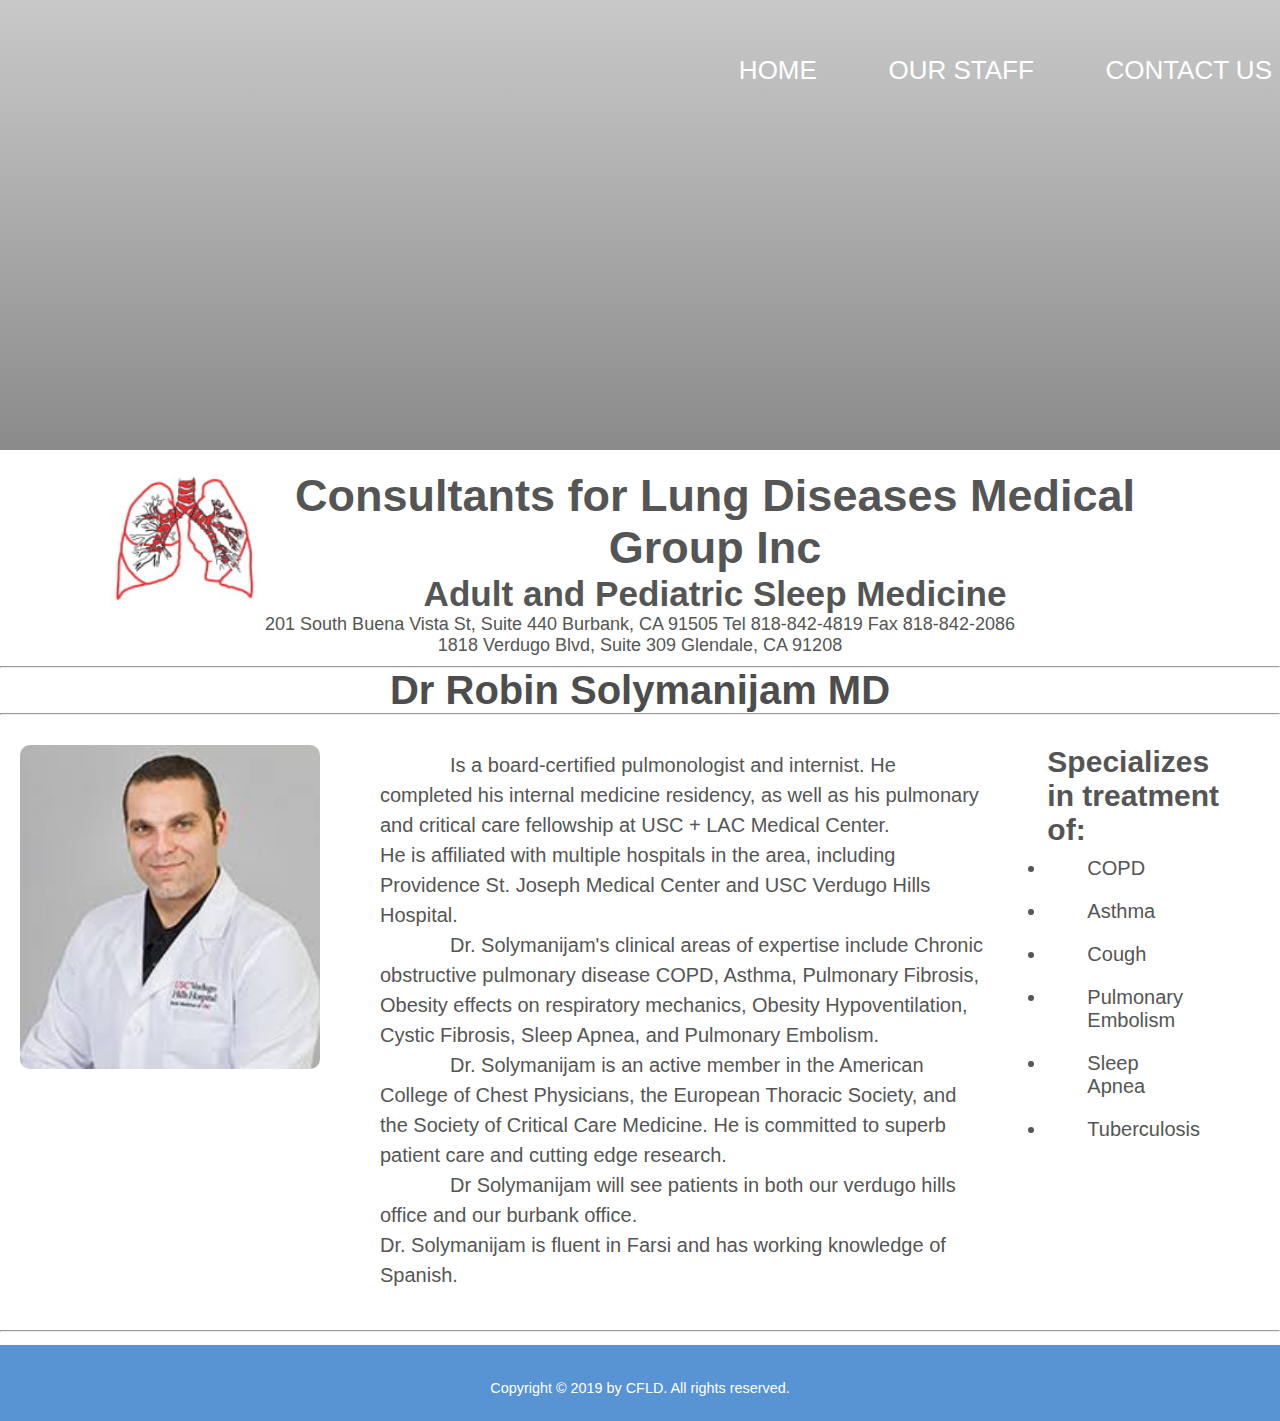
<file: soly.html>
<!DOCTYPE html>
<html lang="en">
    <meta charset="utf-8">
    <meta name="viewport" content="width=device-width, initial-scale=1.0">
    
 <head>
     <title>Consultants for lung diseases </title>
     <link rel="stylesheet" type="text/css" href="css/style.css">
      <link rel="icon" href="images/favicon.ico">

     </head>    
    
    
<body>
    <header>
     <nav>
        <div class="row">
            <ul class="main-nav">
            <li><a href="index.html">Home</a></li>    
            <li><a href="doctors.html">Our Staff</a></li>
            
            <li><a href="contact.html">Contact Us</a></li>    
            </ul>
           
          </div>
        
        </nav>
    </header>
    
    <div class="cfld-title">
    <div class="clearfix">
    <img src="images/LUNGS_2color%20(1)-1.jpg" alt="Cfld logo"><h2>Consultants for Lung Diseases Medical Group Inc</h2>
    <h3>Adult and Pediatric Sleep Medicine</h3>
   <p>201 South Buena Vista St, Suite 440 Burbank, CA 91505 Tel 818-842-4819 Fax 818-842-2086</p>
        <p>1818 Verdugo Blvd, Suite 309 Glendale, CA 91208</p>
        </div>
    </div>  
    
    <hr>
    
    <div class="soly-title">
    <h1>Dr Robin Solymanijam MD </h1>
    </div>
    <hr>
    
        
    <div class="soly-flex">  
    <div class="soly-pic">
    <img src="images/DrSoly.jpg" alt="Dr Taback">
    </div>
    
   <div class="soly-intro">
       
       <p class="indent">Is a board-certified pulmonologist and internist. He completed his internal medicine residency, as well as his pulmonary and critical care fellowship at USC + LAC Medical Center.</p>
       <p>He is affiliated with multiple hospitals in the area, including 
        Providence St. Joseph Medical Center and USC Verdugo Hills Hospital.</p>
        <p class="indent">Dr. Solymanijam's clinical areas of expertise include Chronic obstructive pulmonary disease COPD, Asthma, Pulmonary Fibrosis, Obesity effects on respiratory mechanics, Obesity Hypoventilation, Cystic Fibrosis, Sleep Apnea, and Pulmonary Embolism.</p>
        <p class="indent">Dr. Solymanijam is an active member in the American College of Chest Physicians, the European Thoracic Society, and the Society of Critical Care Medicine. He is committed to superb patient care and cutting edge research. </p>
         <p class="indent">Dr Solymanijam  will see patients in both our verdugo hills office and our burbank office.</p>
        <p>Dr. Solymanijam is fluent in Farsi and has working knowledge of Spanish.</p>
           
           
        </div>
   
    
    <div class="soly-treatment">
    <h2>Specializes in treatment of:</h2>
    <ul>
    <li>COPD</li> 
    <li>Asthma</li>  
    <li>Cough</li> 
    <li>Pulmonary Embolism</li> 
    <li>Sleep Apnea</li>
    <li>Tuberculosis</li>    
    </ul>
    </div>
    </div>
<hr>
   <!---  <div class="clearfix">
    <div class="asthma">
            
            
            
        <img src="images/AdobeStock_60119199.jpeg">
           <p>Asthma is a chronic disease of the airways that makes breathing difficult. With asthma, there is inflammation of the air passages that results in a temporary narrowing of the airways that carry oxygen to the lungs. This results in asthma symptoms, including coughing, wheezing, shortness of breath, and chest tightness.</p>
    </div>
         <br>
    <div class="asthma">
         
        <ul>
        <p>Asthma Triggers
            Asthma triggers are allergens and irritants that can create breathing problems when people with asthma are exposed to them. Common triggers include:</p>
             <div class="img-2">
  <img src="images/AdobeStock_81499357.jpeg"> 
     </div>
            <li>Dust and dust mites</li>
<li>Pollens including tree, grass and ragweed pollens</li>
<li>Pets and other animals</li>
<li>Cigarette smoke</li>
           
<li>Colds/chest infections</li>
<li>Weather and air pollution</li>
<li>Cold air and high humidity</li>
<li>Food allergies</li>
 </ul>
   
</div>
         
         <div class="soly-treatment">
    <h3>Diagnosis and Treatment</h3>    
<p>To diagnose asthma, your doctor will discuss your medical history with you and perform a physical exam. You may need a lung function test and maybe other tests, such as a chest or sinus X-ray.</p>
            
 <p>For Treatment there are two main types of medications used to treat asthma:
Long-term control medications such as inhaled corticosteroids are the most important medications used to keep asthma under control. ...
Quick-relief inhalers contain a fast-acting medication such as albuterol (Proventil HFA, Ventolin HFA).</p>
 <img src="images/AdobeStock_104966406.jpeg">
  <img src="images/AdobeStock_205970430_Preview.jpeg">             
 
             
          </div>
                 
          
        
        
     </div>

    <hr>
        
    <div class="soly-treatment">
   
       <h3>pulmonary embolism</h3>
     <img src="images/AdobeStock_95473695.jpeg">    
     <p>When a blood clot gets caught in one of the arteries that go from the heart to the lungs, it's called a pulmonary embolism (PE). ... If the clot is big or the artery is clogged by many smaller clots, a pulmonary embolism can be fatal. Pulmonary embolisms usually travel to the lungs from a deep vein in the legs.</p>
    <p>How Do Doctors Diagnose a Pulmonary Embolism?</p>
    <p>He’ll look closely at your legs to see if they’re swollen, tender, discolored, or warm. These are signs that you may have a clot deep in one of your veins.</p>
  
    <p>your doctor may order a number of tests, like a chest X-ray or ultrasound. You might also have blood tests. These can measure the amount of oxygen and carbon dioxide in your blood. They can also help your doctor detect a substance called D dimer. This is a small protein fragment that’s present in the blood after a clot is broken down by the body.</p>
   
       
     </div>      
    
    <hr>
    <div class="clearfix">
    <div class="soly-treatment">
    <h3>COPD</h3>
    <img src="images/AdobeStock_70496820.jpeg"> 
     <p>Chronic Obstructive Pulmonary Disease (COPD) is an umbrella term used to describe progressive lung diseases including emphysema, chronic bronchitis, and refractory (non-reversible) asthma. This disease is characterized by increasing breathlessness. </p>
    </div>
      </div>  
    <hr>
    
    -->
    <footer>
    
     <div class="row">
    <p>Copyright &copy; 2019 by CFLD. All rights reserved.</p>
    </div>
    
    
    </footer>    
    
    </body>    
    
</html>
</file>
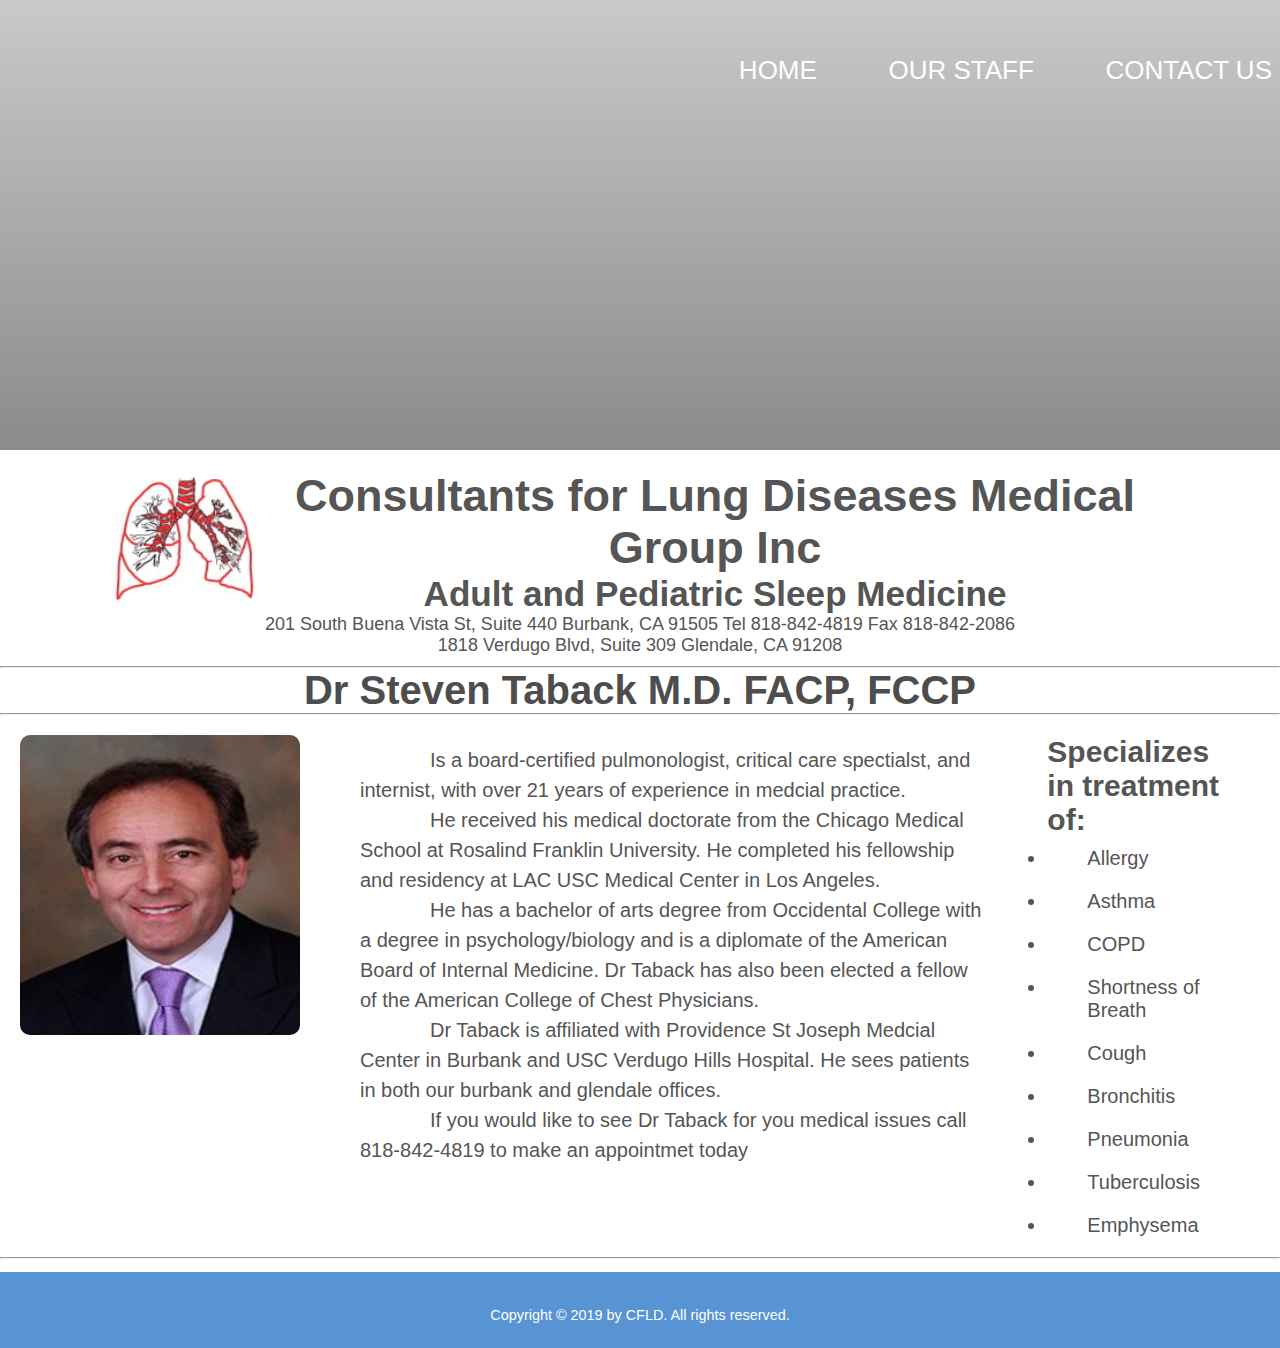
<file: taback.html>
<!DOCTYPE html>
<html lang="en">
    <meta charset="utf-8">
    <meta name="viewport" content="width=device-width, initial-scale=1.0">
    
 <head>
     <title>Consultants for lung diseases </title>
     <link rel="stylesheet" type="text/css" href="css/style.css">
     <link rel="icon" href="images/favicon.ico">
     </head>    
    
    
<body>
    <header>
     <nav>
        <div class="row">
            <ul class="main-nav">
            <li><a href="index.html">Home</a></li>    
            <li><a href="doctors.html">Our Staff</a></li>
            
            <li><a href="contact.html">Contact Us</a></li>    
            </ul>
           
          </div>
        
        </nav>
    </header>
    
    <div class="cfld-title">
    <div class="clearfix">
    <img src="images/LUNGS_2color%20(1)-1.jpg" alt="Cfld logo"><h2>Consultants for Lung Diseases Medical Group Inc</h2>
    <h3>Adult and Pediatric Sleep Medicine</h3>
   <p>201 South Buena Vista St, Suite 440 Burbank, CA 91505 Tel 818-842-4819 Fax 818-842-2086</p>
        <p>1818 Verdugo Blvd, Suite 309 Glendale, CA 91208</p>
        </div>
    </div>  
    
    <hr>
    <div class="taback-title">
    <h1>Dr Steven Taback M.D. FACP, FCCP </h1>
    </div>
    <hr>
    <div class="taback-flex">
    
    <div class="sleep-hak">
    <img src="images/taback.jpg" alt="Dr Taback" width="280px;" height="300px;">
    </div>  
      <div class="taback-intro">  
        
        <p class="indent">  
        Is a board-certified pulmonologist, critical care spectialst, and internist, with over 21 years of experience in medcial practice. </p>
       
          
        <p class="indent">
           He received his medical doctorate from the Chicago Medical School at Rosalind Franklin University. He completed his fellowship and residency at LAC USC Medical Center in Los Angeles.</p>
          
           <p class="indent">He has a bachelor of arts degree from Occidental College with a degree in psychology/biology and is a diplomate of the American Board of Internal Medicine. Dr Taback has also been elected a fellow of the American College of Chest Physicians.
          </p>  
          
        <p class="indent">
         Dr Taback is affiliated with Providence St Joseph Medcial Center in Burbank and USC Verdugo Hills Hospital.
            He sees patients in both our burbank and glendale offices.</p>
        <p class="indent"> If you would like to see Dr Taback for you medical issues    call 818-842-4819 to make an appointmet today
          </p>    
      
    </div>
        
     <div class="taback-treatment">
    <h2>Specializes in treatment of:</h2>
    <ul>
    <li>Allergy</li>    
    <li>Asthma</li>
    <li>COPD</li> 
    <li>Shortness of Breath</li>   
    <li>Cough</li>   
    <li>Bronchitis</li> 
    <li>Pneumonia</li>  
    <li>Tuberculosis</li> 
    <li>Emphysema</li>    
    </ul>
    </div>   
  </div>
    
<!--    change-this
      <div class="pulmonary-pic">
 <img src="images/AdobeStock_118133706.jpeg" width="650px;" height="400px;">
        </div>
    
    <div class="taback-intro">
     
    <h2>What does a pulmonologist treat?</h2>
        
    <p>Diseases commonly evaluated and treated by pulmonologists include asthma, chronic obstructive lung disease (COPD), emphysema, lung cancer, interstitial and occupational lung diseases, complex lung and pleural infections including tuberculosis, pulmonary hypertension, and cystic fibrosis.</p>
    <p>When you breathe, your lungs take in oxygen from the air and deliver it to the bloodstream. ... The term lung disease refers to many disorders affecting the lungs, such as asthma, COPD, infections like influenza, pneumonia and tuberculosis, lung cancer, and many other breathing problems</p>    
   
    </div>

<hr>
        

<div class="taback-intro">
    <h2>What is COPD</h2>
        
    <p>Chronic Obstructive Pulmonary Disease (COPD) is an umbrella term used to describe progressive lung diseases including emphysema, chronic bronchitis, and refractory (non-reversible) asthma. This disease is characterized by increasing breathlessness. </p>
     <img src="images/AdobeStock_205231963.jpeg"> 
    <img src="images/AdobeStock_122118627.jpeg">
    <img src="images/adobeStock_139260713.jpeg">
    <div class="taback-intro">
    <ul>
        <h2>Signs and Symptoms of COPD</h2>
        <li>Wheezing</li>
        <li>Shortness of breath </li>
        <li>Chest tightness</li>
        <li>chronic cough</li>
        <li>Swelling in ankles, feet or legs</li>
        <li>Frequent respiratory infections</li>
        
    </ul>
        </div>
    
    </div>
    
    
    <hr>
    <div class="clearfix">
    <div class="taback-intro">
    
    <h3>How is copd diagnosed</h3>
        
    <p>Diagnosis usually involves imaging tests, blood tests, and lung function tests. There's no cure for COPD, but treatment can help ease symptoms, lower the chance of complications, and generally improve quality of life. Medications, supplemental oxygen therapy, and surgery are some forms of treatment.</p>
   <img src="images/AdobeStock_232497956.jpeg">
   <img src="images/AdobeStock_187491966.jpeg">
   <img src="images/AdobeStock_45657863.jpeg"> 
  
   
    </div>
    </div>    -->
    <hr>
    
    
    
    
    <footer>
     <div class="row">
    <p>Copyright &copy; 2019 by CFLD. All rights reserved.</p>
     
    </div> 
    
    </footer>    
    
    </body>    
    
</html>
</file>
<file: css/style.css>
/* BLUE COLOR #6e73f2

*/


* {
    box-sizing: border-box;
    margin: 0;
    padding: 0;

}

html,
body {
    background-color: #ffffff;
    color: #555;
    font-family: 'Lato', 'Arial', sans-serif;
    font-size: 20px;
    font-weight: 300;
    text-rendering: optimizeLegibility;
}

.clearfix {
    zoom: 1;
}

.clearfix:after {
    clear: both;
    content: '.';
    display: block;
    height: 0;
    visibility: hidden;
}



h1 {
    color: #4d4d4d;
    text-align: center;
}



/*------------*/
/* REUSABLE COMPONENTS */
/*--------------*/

.doctor-flex {
    display: flex;
    flex-direction: row;
    padding-left: 20px;

}


.indent {
    text-indent: 70px;
}

form {
    /* Just to center the form on the page */
    margin: 0 auto;
    width: 600px;

}

input,
textarea {

    /* To give the same size to all text fields */
    border: 1px solid #999;
    box-sizing: border-box;
    height: 50px;
    width: 100%;
}

textarea {
    /* To give enough room to type some text */
    height: 5em;
    /* To properly align multiline text fields with their labels */
    vertical-align: top;


}

.submit {
    background-color: #4b51f5;
    color: #fff;

}



/*-----HEADING-----*/



/* HEADER */

header {
    background-attachment: fixed;
    background-image: linear-gradient(rgba(132, 132, 132, 0.44), rgba(0, 0, 0, 0.7)), url("https://github.com/jefflow6/cfldv2/blob/master/css/images/officeview.JPG");
    background-position: center;
    background-size: cover;
    height: 50vh;


}

.cfld-name {
    margin-bottom: 4px;
    padding: 2;

}



/*-----main-nav-----*/
.main-nav {
    float: right;
    list-style: none;
    margin-top: 55px;

}

.main-nav li {
    display: inline-block;
    margin-left: 50px;
}

.main-nav li a:link,
.main-nav li a:visited {
    padding: 8px 8px;
    color: #ffffff;
    text-decoration: none;
    text-transform: uppercase;
    font-size: 130%;
    border-bottom: 2px solid transparent;
    -webkit-transition: border-bottom 0.2s;
    transition: border-bottom 0.2s;
}

.main-nav li a:hover,
.main-nav li a:active {
    border-bottom: 2px solid #4b51f5;


}

/*------index page----*/

.cfld-title {
    padding: 10px;
    50px;
    text-align: center;
    font-size: 30px;
}


.cfld-title p {

    font-size: 18px;
    text-align: center;

}

@media(max-width: 600px) {
    .cfld-title img {
        width: 50px;
        height: 100px;
    }

    .cfld-title h2 {
        font-size: 30px;
    }

    .cfld-title h3 {
        font-size: 28px;
    }

    .cfld-title p {
        font-size: 20px;
    }
}

.intro {

    background-color: #fff;


    margin-right: auto;
    margin-left: auto;

}


.cfld-name {
    margin-left: auto;
    margin-right: auto;
    font-size: 90px;
    width: 70%;


}

.mission {
    font-size: 30px;
    margin-right: auto;
    margin-left: auto;
    margin-bottom: 25px;
    padding: 20px 60px;
    text-align: center;

}

.about-us {
    color: aliceblue;
    background-color: #5893d4;
    text-align: center;
    margin-right: auto;
    margin-left: auto;
    padding-bottom: 20px;
    font-size: 28px;
}

.about-us p {
    padding: 8px 30px;
}

.doctors-names {
    margin-left: 2px;
    padding: 10px 40px;
    display: flex;
    justify-content: space-between;
    flex-direction: row;
    font-size: 25px;

}

@media (max-width: 1000px) {
    .doctors-names h4 {
        font-size: 13px;
        padding: 8px;
    }
}


.doctors-names a {
    color: #4d4d4d;
    text-decoration: none;

}


.breath img {
    height: 500px;
    border-radius: 8px;
    width: 100%;
    background-size: cover;
}

@media(max-width: 600px) {
    .breath img {
        width: 100%;
        height: 300px;
    }
}

.breath {
    text-align: center;
    background-color: #5893d4;


}

.ins-title {
    margin-top: 20px;
    padding-bottom: 40px;
    text-align: center;
    margin-left: auto;
    margin-right: auto;
    font-size: 40px;
}

.ins-section {
    padding-top: 20px;
    margin-left: auto;
    margin-right: auto;
}

@media(max-width: 600px) {
    .ins-section {
        font-size: 10px;
    }

}

.ins-list {
    list-style: none;
    margin-left: auto;
    margin-right: auto;
    width: 80%;
    font-size: 28px;
}

.ins-list img {
    float: left;
    display: block;
    width: 200px;

}

.appt-title {
    margin-top: 40px;
    padding-bottom: 40px;
    text-align: center;
    margin-left: auto;
    margin-right: auto;
    font-size: 40px;
}

.appt-title {
    padding: 8px 0px;
    color: aliceblue;
    text-align: center;
    background-color: #5893d4;
}

.appt {
    color: aliceblue;
    background-color: #5893d4;
    text-align: center;

    font-size: 30px;
    padding: 20px 0px;
}




.contact-title {
    margin-top: 20px;
    padding-bottom: 40px;
    text-align: center;
    margin-left: auto;
    margin-right: auto;
    font-size: 40px;

}


/*-----Doctors Page------- */

.column {
    float: left;
    width: 25%;
    padding: 15px;
    padding-left: 20px;
}

.column img {
    border-radius: 8px;
}

.drhakimg img {
    width: 201px;
}

.drtabackimg img {
    width: 160px;
}

.doctors {
    background-color: rgba(255, 255, 255, 0.94);
    padding-left: 2px;
    padding-right: 2px;

}

.doctor-list {
    background-color: #fff;
    padding-left: 300px;
    padding-right: 300px;

}

.doctor-list li {
    display: block;
    padding: 5px;
    margin-left: 5px;
    padding-bottom: 25px;
}

.doctors img {
    padding: 5px;
    display: inline-block;
    width: 200px
}

.doctor-list p {
    padding: 10px;

}

.cfld-title {
    padding-top: 20px;
    margin-right: 100px;

    margin-left: 100px;

    font-size: 30px;
}

.cfld-title img {
    width: 150px;
    display: inline-block;
    float: left;
}

.cfld-title h3 {
    text-align: center;

}

.staff {

    padding: 15px;
    text-align: center;


}

.staff-manager {
    text-align: center;
    padding: 20px;



}

.staff-manager img {
    width: 400px;
    height: 200px;




}

.staff img {}



.staff-title {
    text-align: center;
}

/*------Services----*/
.title-services {
    color: #fff;
    background-color: #5893d4;

    text-align: center;
    padding-top: 0px;
    margin-top: 0px;
    margin-bottom: px;
    font-size: 40px;
}

.section-meals {
    background-color: #5893d4;
    padding: 10px;
}

.meals-showcase {
    list-style: none;
    width: 100%;

}

.meals-showcase li {
    display: block;
    float: left;
    width: 20%;
    padding: px;
    color: white;
    font-size: 20px;
    text-align: center;
}

.meal-photo {
    width: 100%;
    margin-left: 0px;
    overflow: hidden;


}

.meal-photo i {
    color: aliceblue;
    padding: 0px 10px;
    text-align: center;
    font-size: 60px;
}



.meal-photo i:hover {
    opacity: 1;
    transform: scale(1.03);
    color: red;
}


/*-----Contact page-----*/
.app-form {
    width: 600px;
    background: transparent;
    border: none;
    outline: none;
    border-bottom: 1px solid gray;
    color: #fff;
    font-size: 8px;
    margin-bottom: 16px;
}

.contact h1 {
    font-size: 200%;
}

.contact-section h2 {
    text-align: center;
    color: #4d4d4d;
}


.contact h3 {
    text-align: center;
    padding: 10px 0px;
    font-size: 40px;

}

.contact button {
    width: 200px;
    height: 50px;
    font-size: 20px;
}

.new-pt {
    text-align: center;
    padding-top: 10px;
    padding-bottom: 10px;
    margin-left: 30px;
}

.contact-section {

    background-color: #fff;
}

.office-title {
    text-align: center;
}

.burbank-list {
    font-size: 28px;
    padding: 8px 70px;

}

.burbank-list iframe {
    float: left;
}

.burbank-list p {
    background-color: ;
    text-align: center;
    padding: 8px 50px;
}

@media(max-width: 600px) {
    .burbank-list p {
        padding-bottom: 20px;
        font-size: 20px;
    }

    .burbank-list img {
        width: 300px;
        height: 200px;
    }

    .burbank-list iframe {
        width: 300px;
        height: 200px;
        padding-bottom: 20px;
    }

}





.glendale-list {

    font-size: 28px;
    padding: 8px 70px;
}

.glendale-list p {
    background-color: ;
    text-align: center;
    padding: 8px 50px;
}





/*-----Hakimi page------- */

.haki-flex {
    display: flex;
    flex-direction: row;
    padding-left: 20px;


}

.haki-flex img {
    border-radius: 20px;
}

.hak-intro {
    line-height: 30px;
    padding-top: 10px;
    padding-bottom: 10px;
    font-size: 20px;
    padding-left: 60px;
    padding-right: 60px;
}

.hak-treatment {
    display: flex;
    flex-direction: column;
    padding-right: 40px;
    padding-bottom: 10px;
}

.hak-treatment li {
    padding: 10px 40px;
    font-size: 20px;

}



.hak-title {
    padding-top: 8px;
    padding-bottom: 10px;
}


/*-----Taback page------- */



.taback-flex {
    display: flex;
    flex-direction: row;
    padding-left: 20px;
    padding-top: 20px;

}


.taback-intro {
    line-height: 30px;
    padding-top: 10px;
    padding-bottom: 10px;
    font-size: 20px;
    padding-left: 60px;
    padding-right: 60px;
}

.taback-flex img {
    border-radius: 10px;

}

.taback-treatment {

    display: flex;
    flex-direction: column;
    padding-right: 40px;
    padding-bottom: 10px;
}

.taback-treatment li {
    padding: 10px 40px;
    font-size: 20px;
}

/*-----Soly page------- */

.soly-flex {
    display: flex;
    flex-direction: row;
    padding-left: 20px;
    padding-top: 30px;
}

.soly-flex img {
    border-radius: 10px;
    width: 300px;
}

.soly-treatment {
    display: flex;
    flex-direction: column;
    padding-bottom: 10px;
    padding-right: 40px;
}

.soly-treatment li {
    padding: 10px 40px;
    font-size: 20px;
}

.soly-intro {
    line-height: 30px;
    padding-top: 5px;
    padding-bottom: 40px;
    font-size: 20px;
    padding-left: 60px;
    padding-right: 60px;
}


.clearfix::after {
    content: "";
    clear: both;
    display: table;
}

/*-----Dr Anand-----*/
.anand-flex {
    display: flex;
    flex-direction: row;
    padding-left: 20px;
    padding-top: 30px;
}

.anand-intro {
    line-height: 30px;
    padding-top: 28px;
    padding-bottom: 4px;
    font-size: 20px;
    padding-left: 90px;
    padding-right: 150px;

}

.anand-pic {
    float: left;
    padding: 20px 70px 150px 30px;

}

.anand-treatment {
    padding: 10px 0px 30px 50px;
}

.anand-treatment li {
    padding: 2px 10px 10px 20px;
}




/*----Our Services---*/
.pft-test {
    line-height: 30px;
    text-align: justify;
    padding-top: 8px;
    padding-bottom: 5px;
    font-size: 20px;
    margin-right: 180px;
    margin-left: 80px;
}

.pft-test img {
    float: left;
    height: 300px;
    padding: 15px;
    width: 400px;
}

.pft-test p {
    padding-top: 50px;
}

.pre-post-test {
    line-height: 30px;
    text-align: justify;
    padding-top: 8px;
    padding-bottom: 5px;
    font-size: 20px;
    margin-right: 180px;
    margin-left: 80px;
}

.pre-post-test img {
    float: left;
    padding: 20px;
    height: 300px;
    width: 400px;
}

.pre-post-test p {
    padding-top: 50px;
}

/*-----FOOTER-----*/

footer {
    float: none;
    width: 100%;
    background-color: #5893d4;

    padding: 25px;
    font-size: 80%;
    display: inline-block;
    margin-top: 1%;

}



footer p {
    color: #fff;
    text-align: center;
    font-size: 90%;
    margin-top: 10px;
}
</file>
